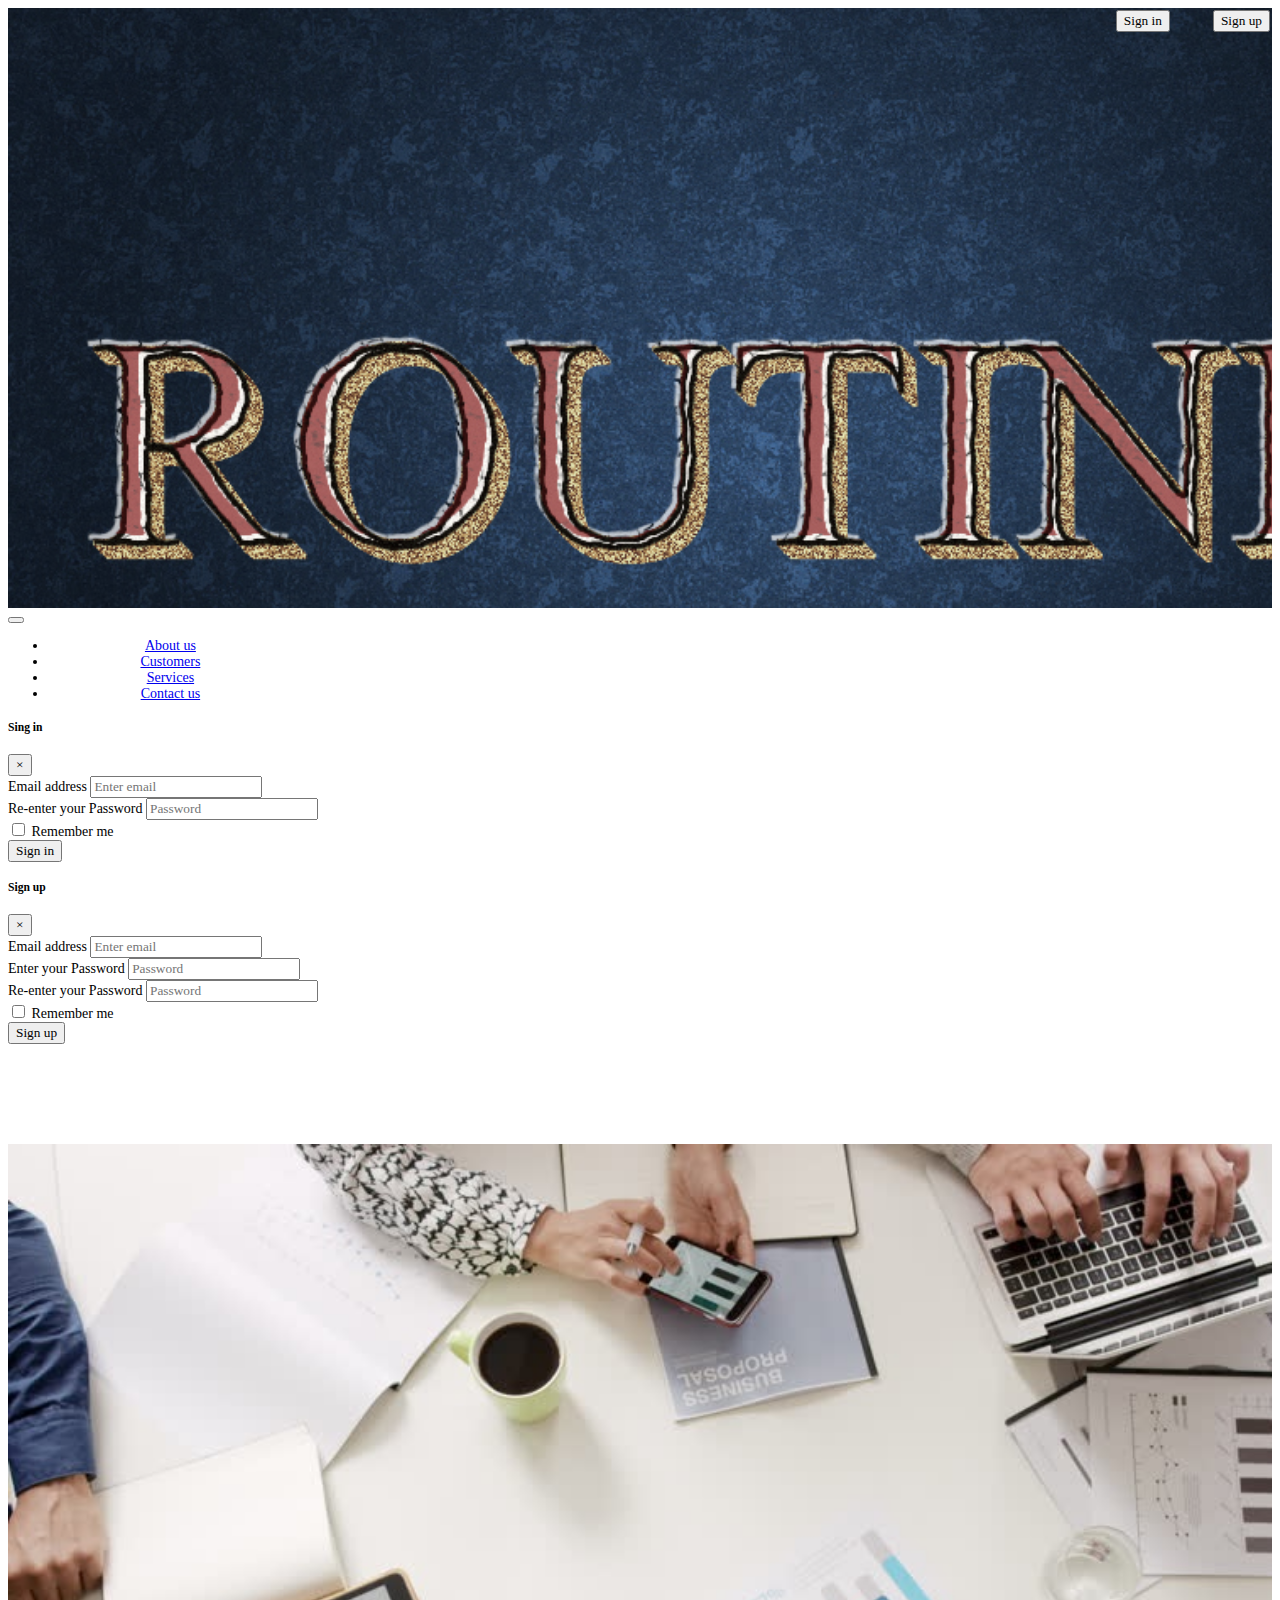
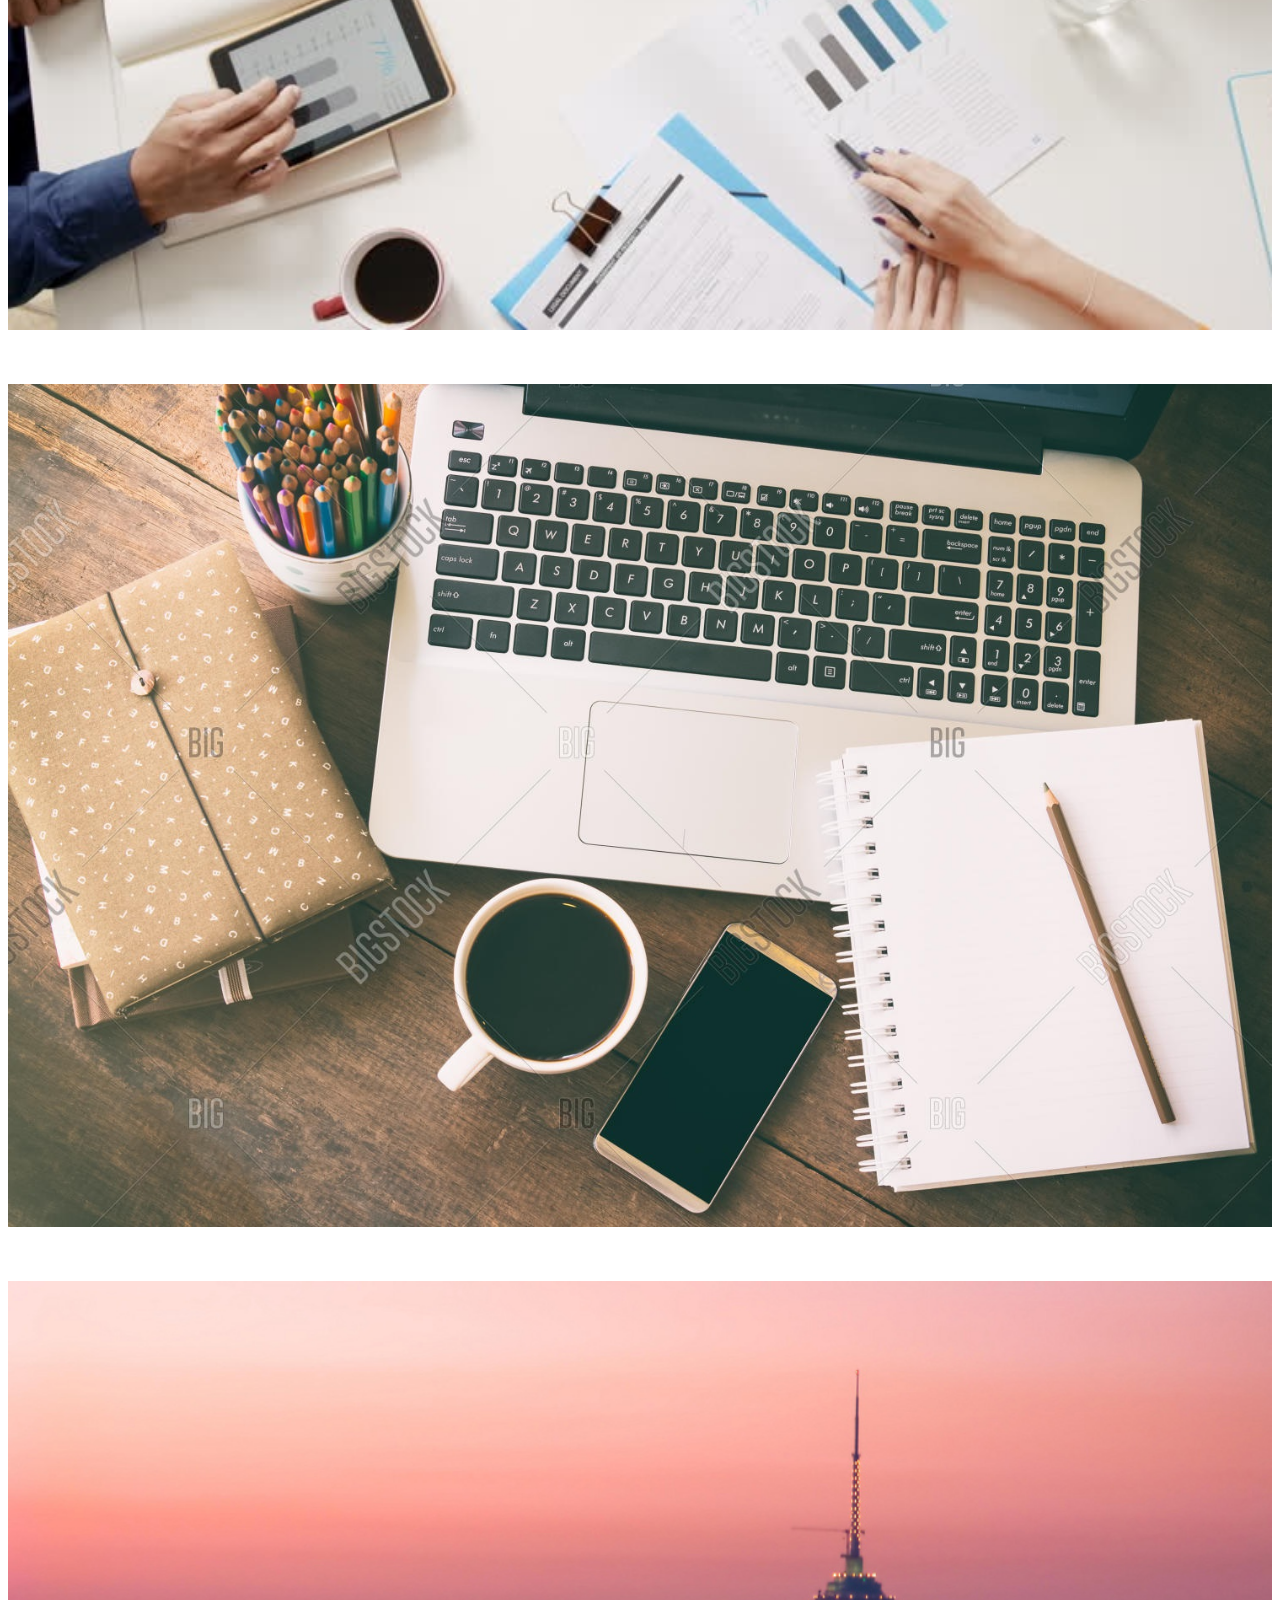
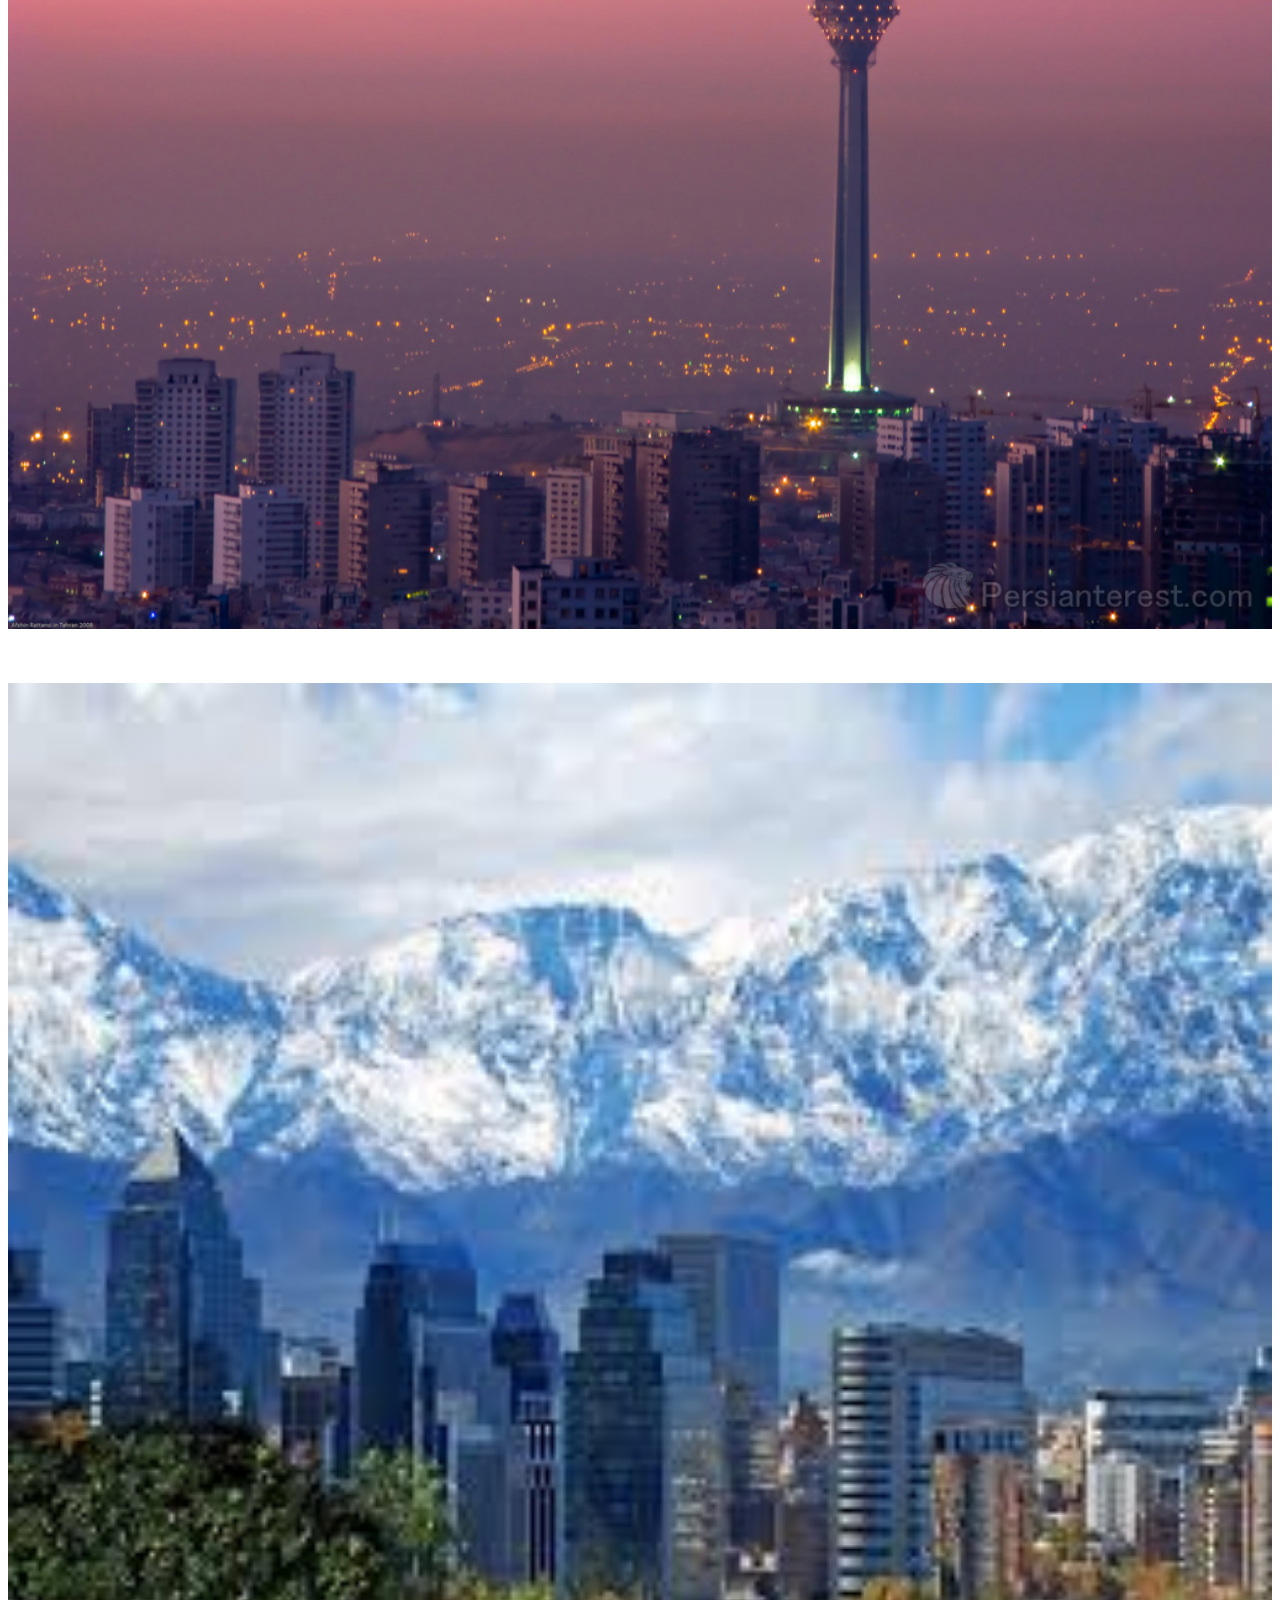
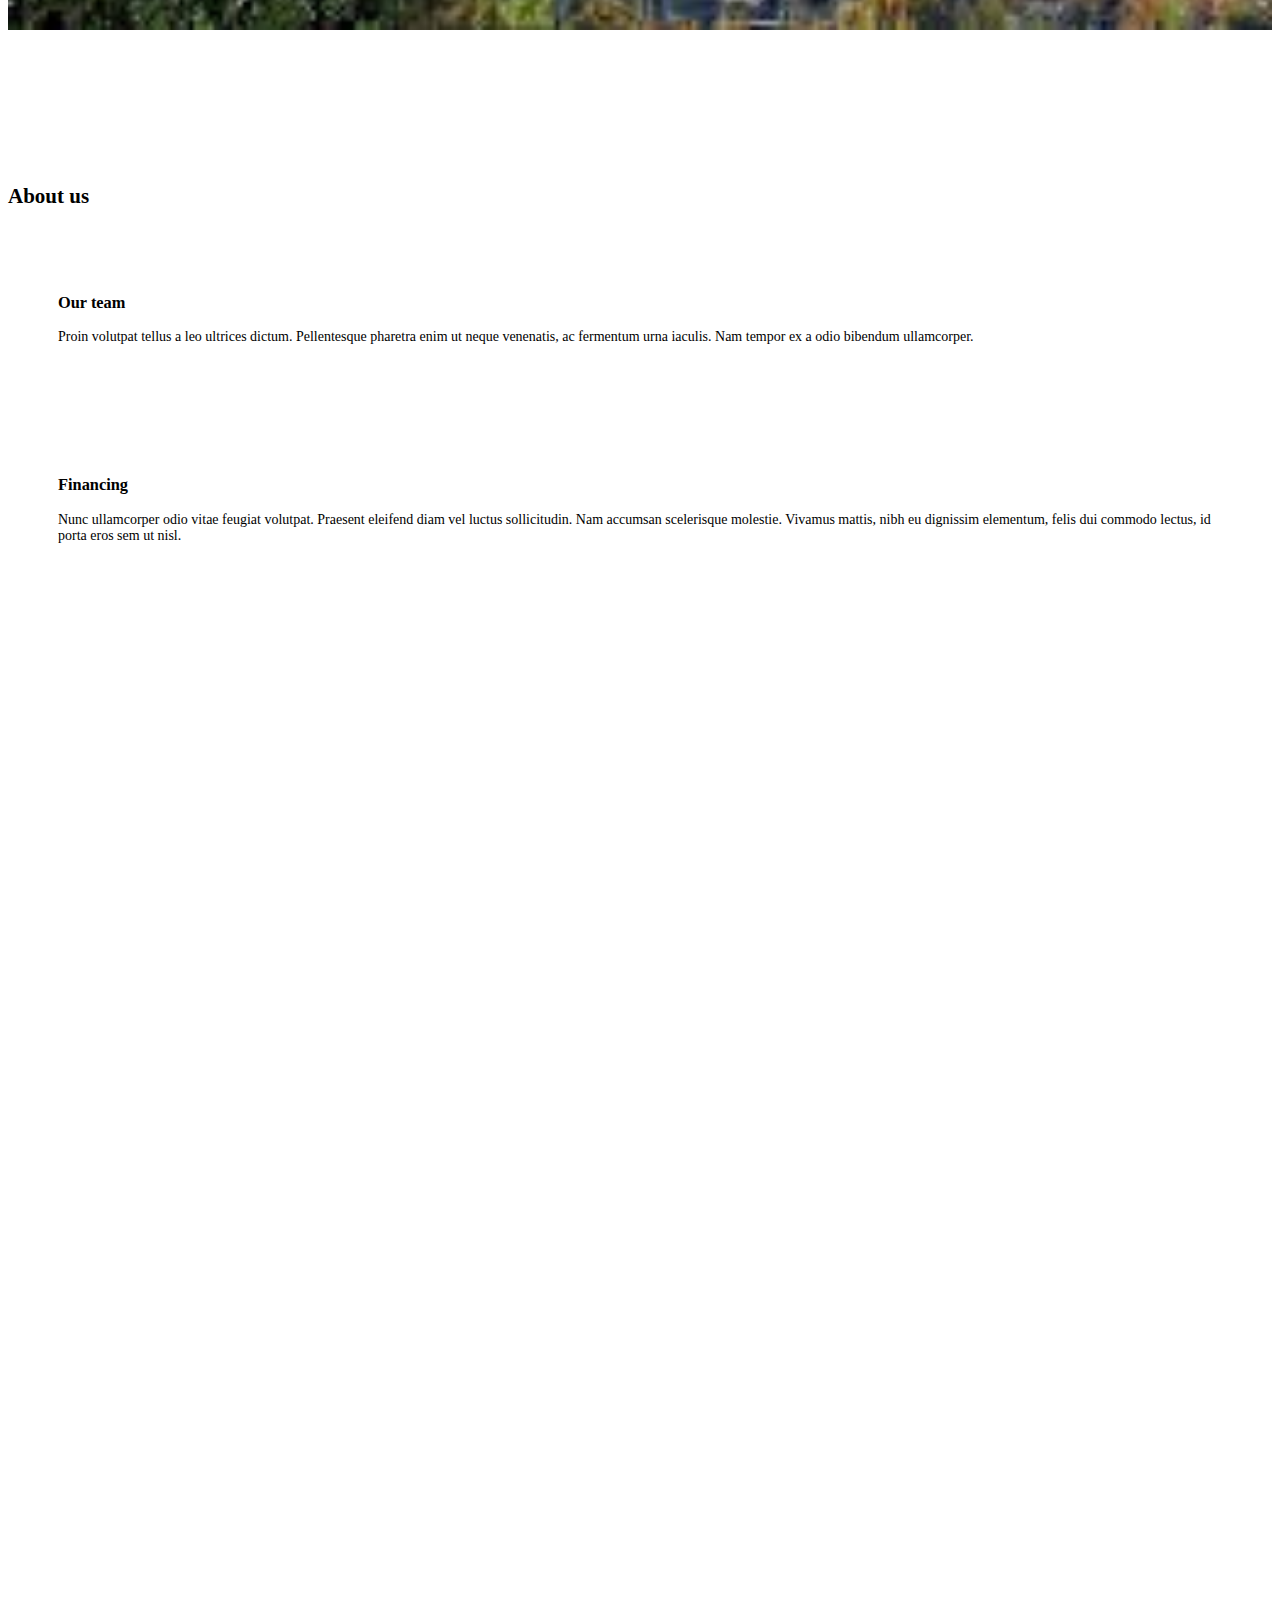
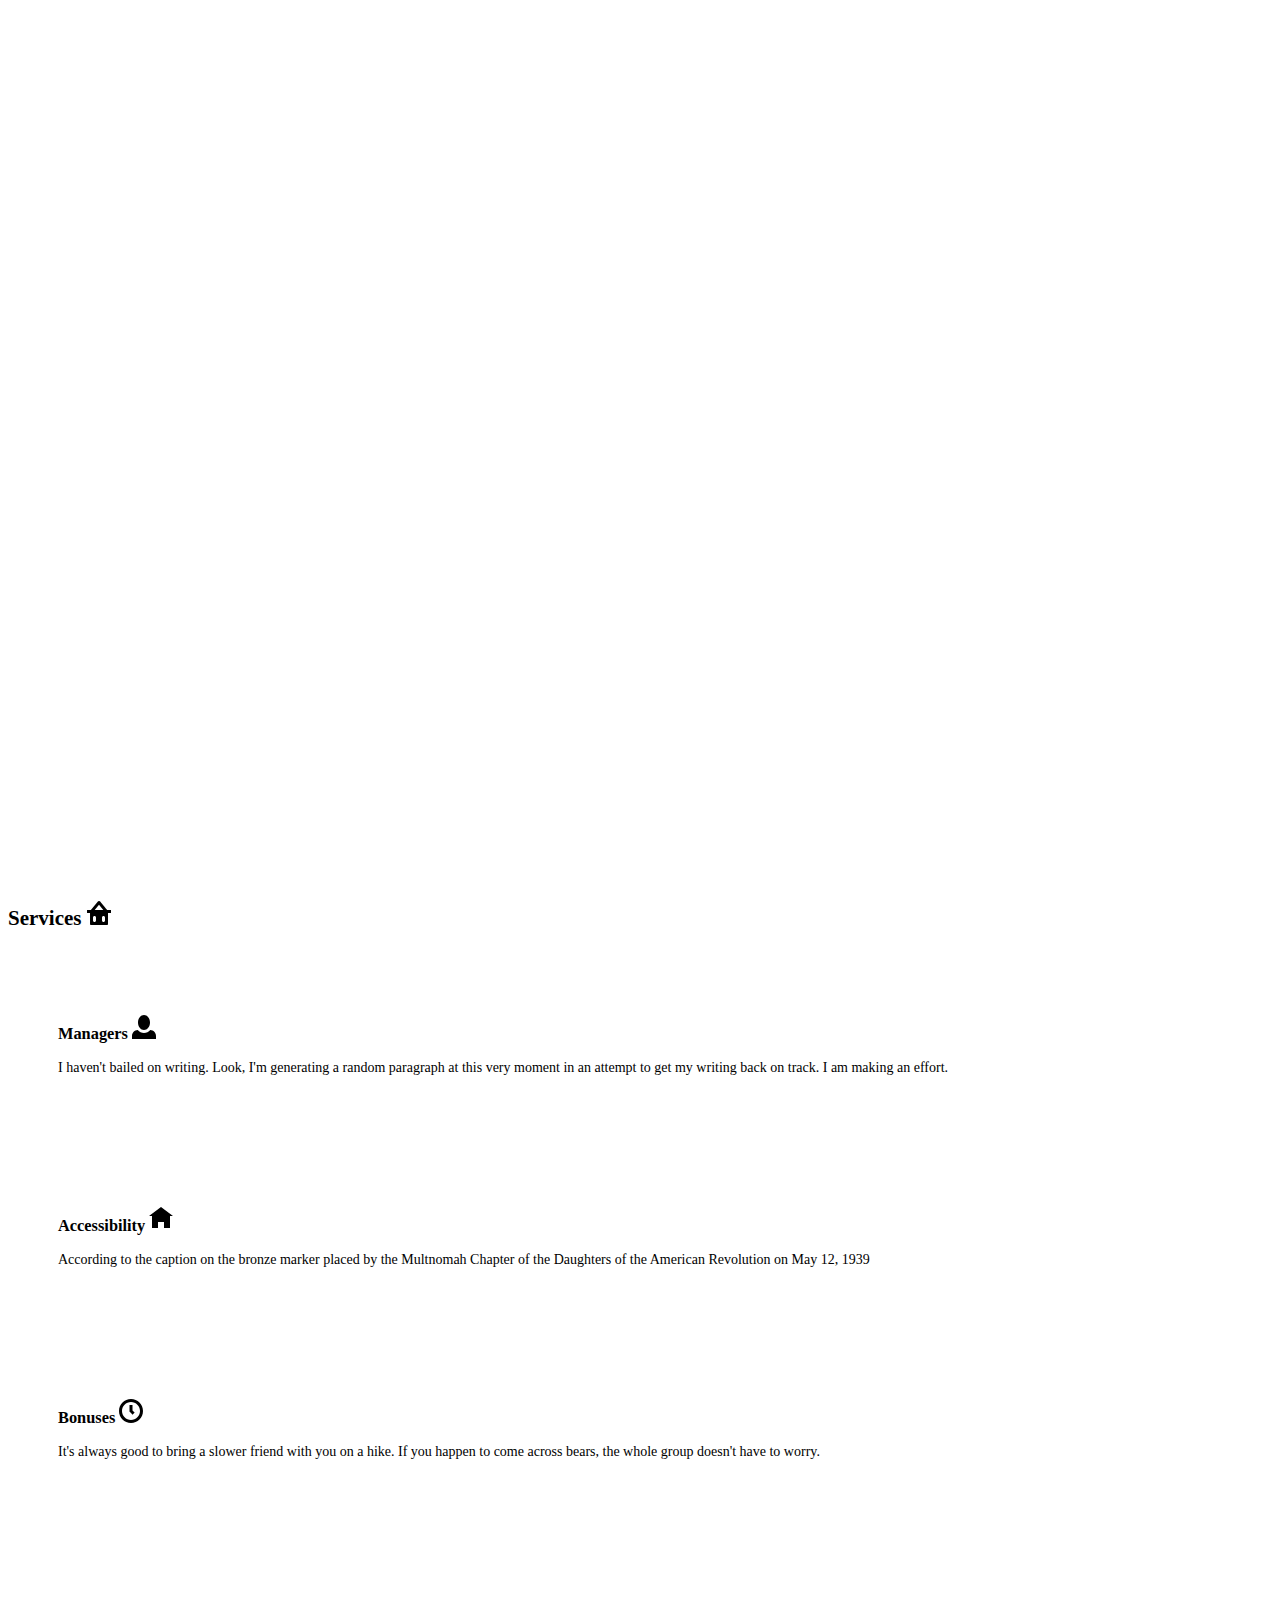
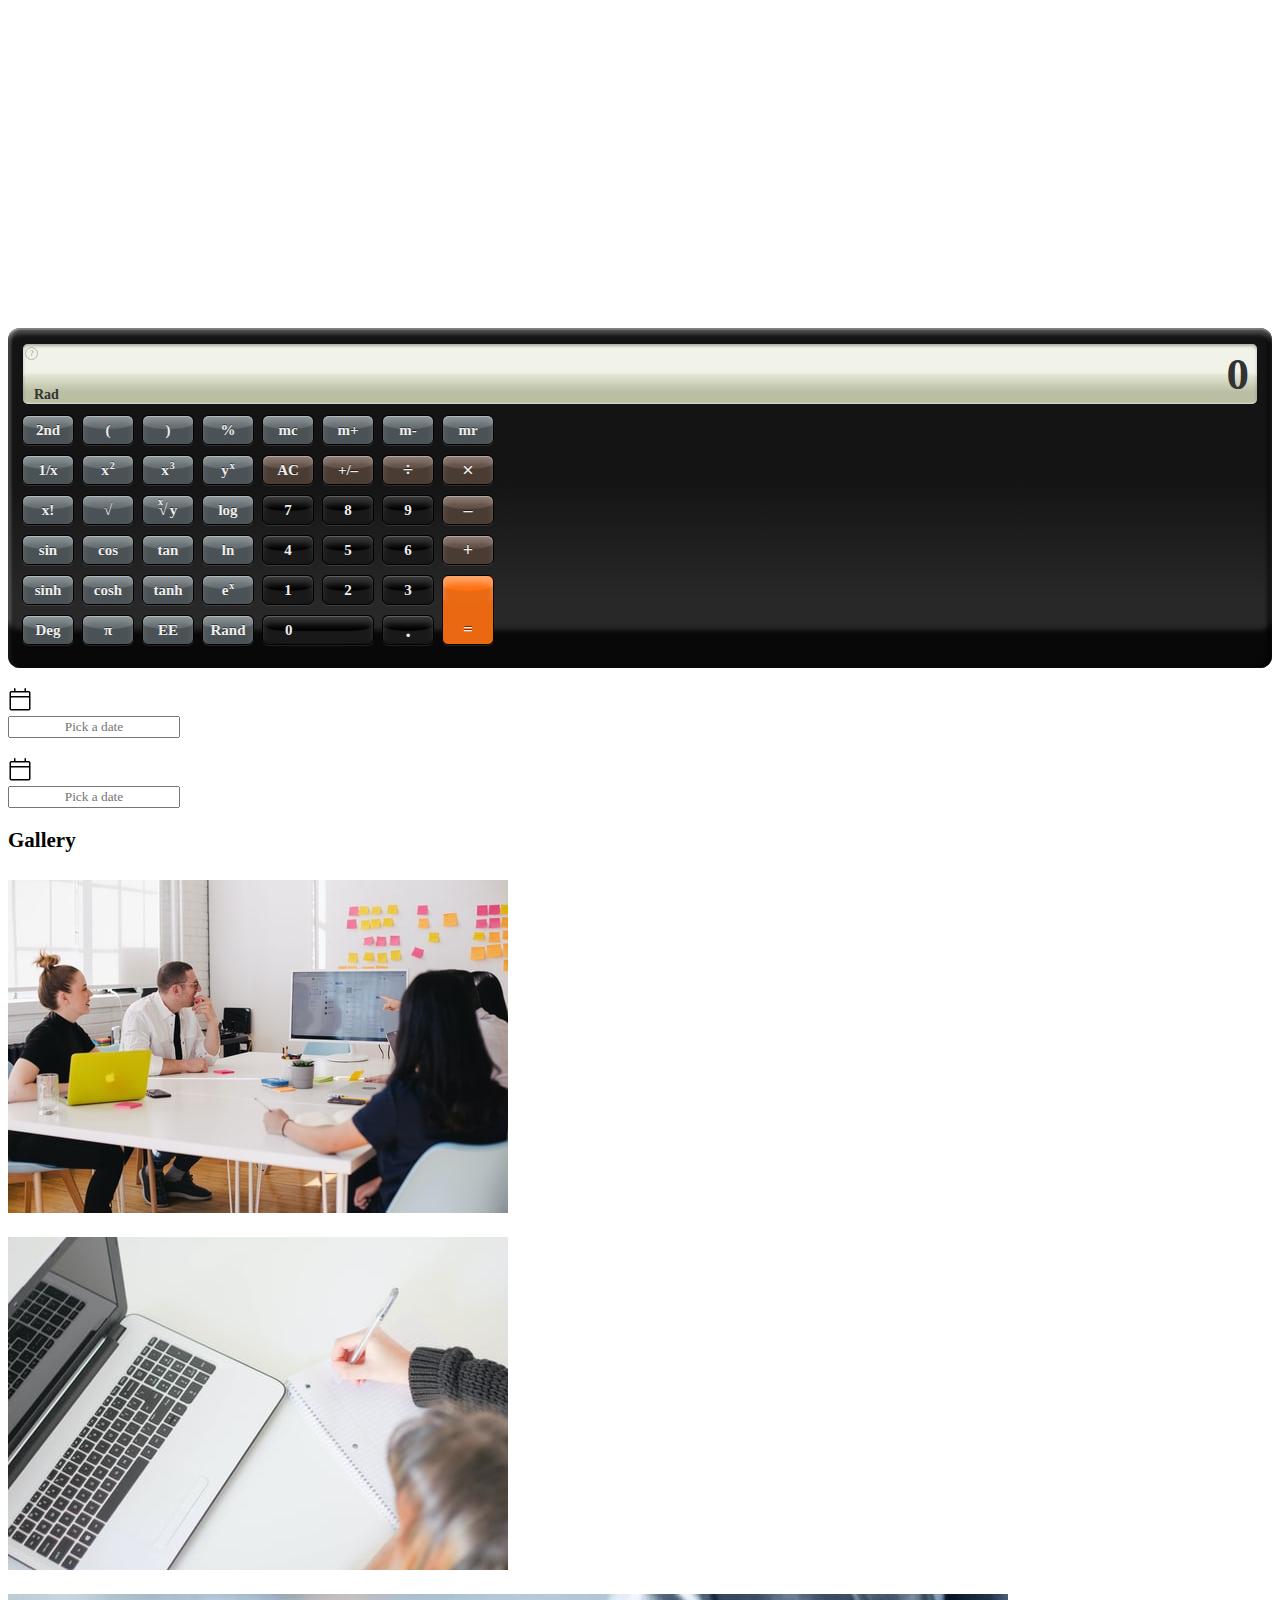
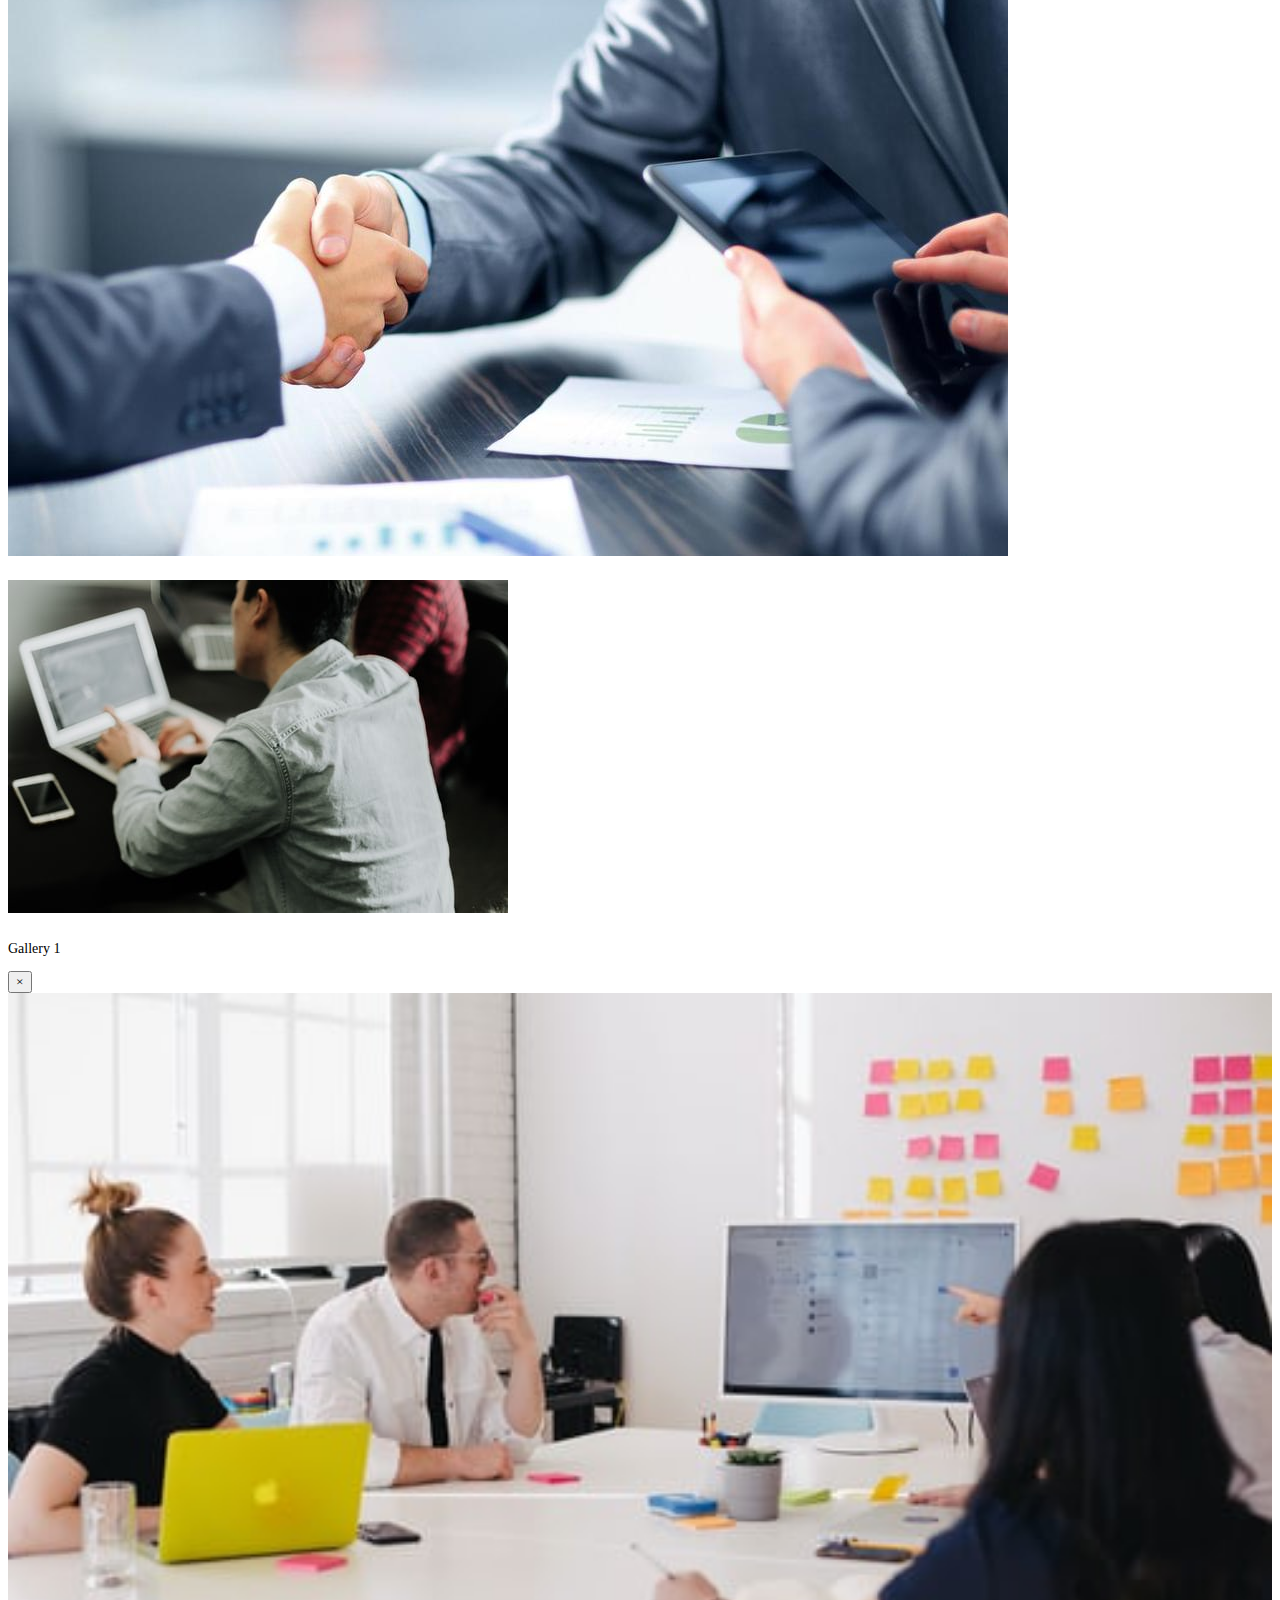
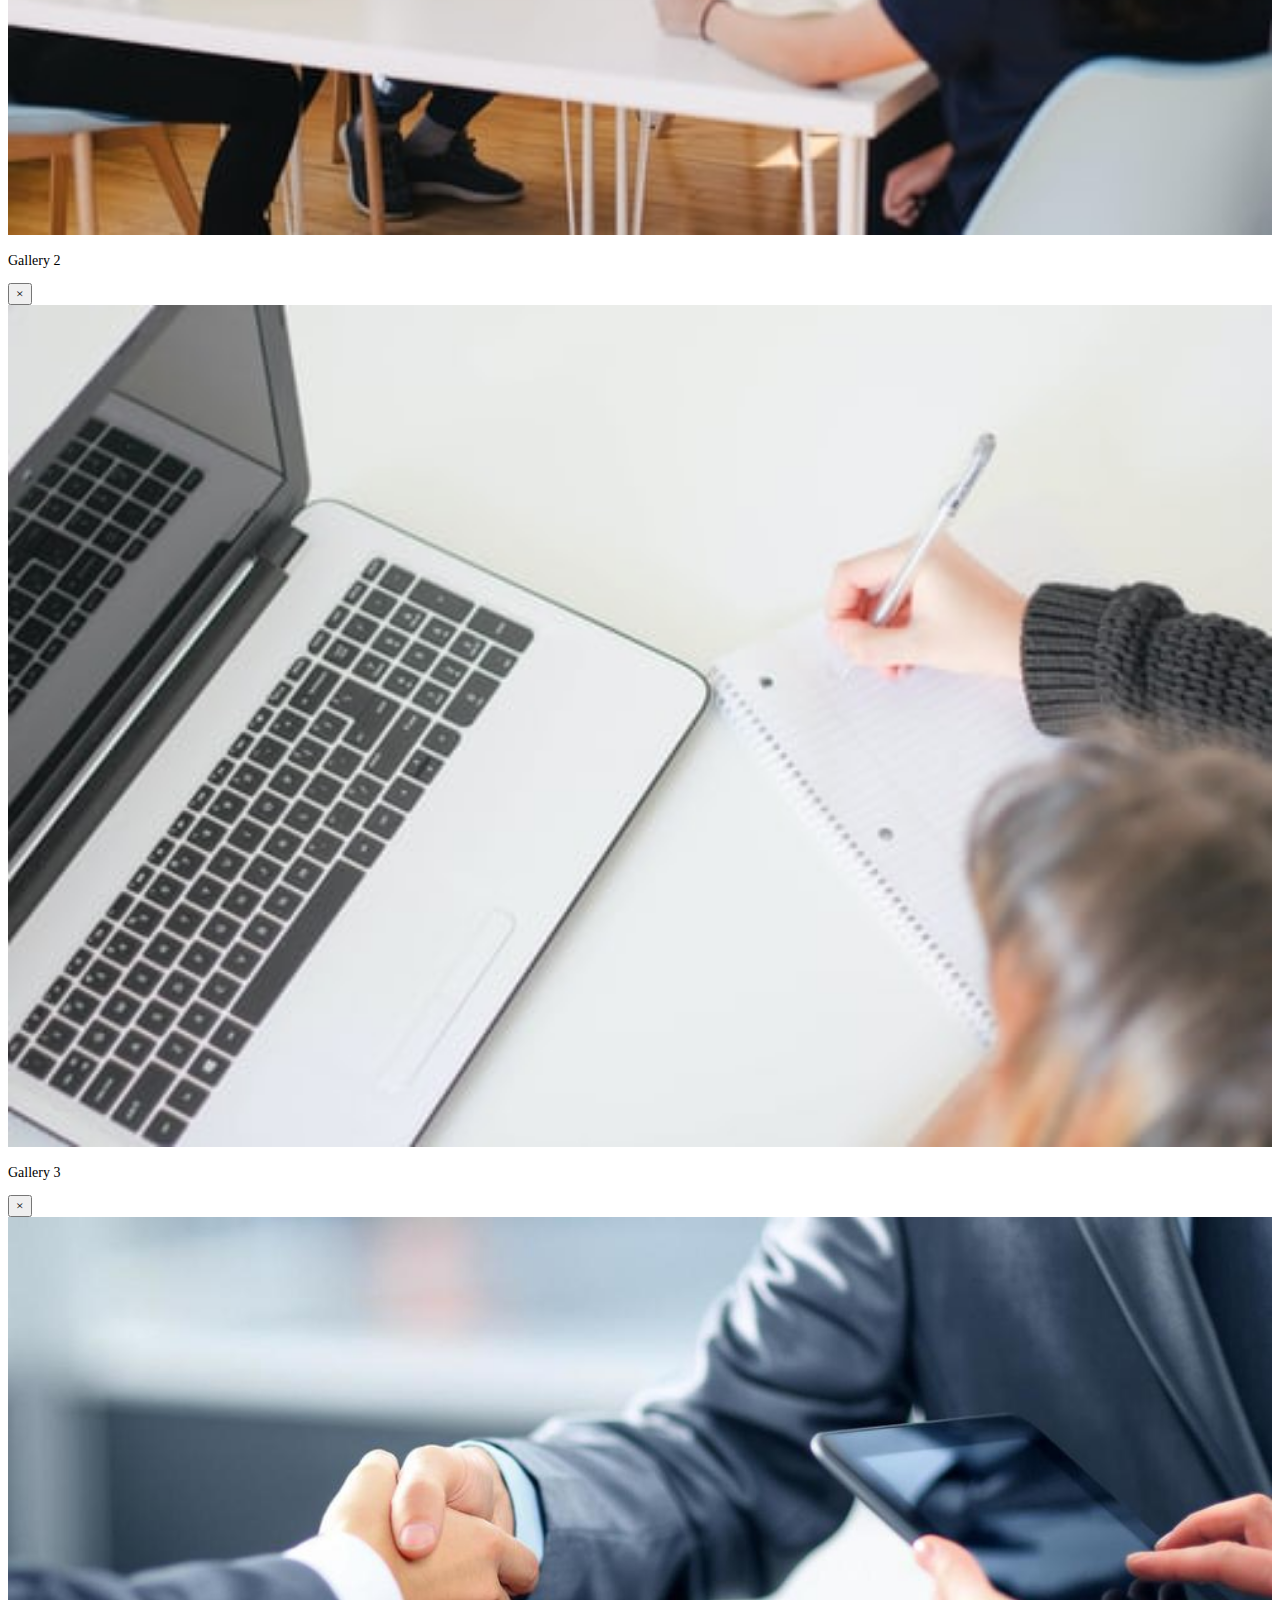
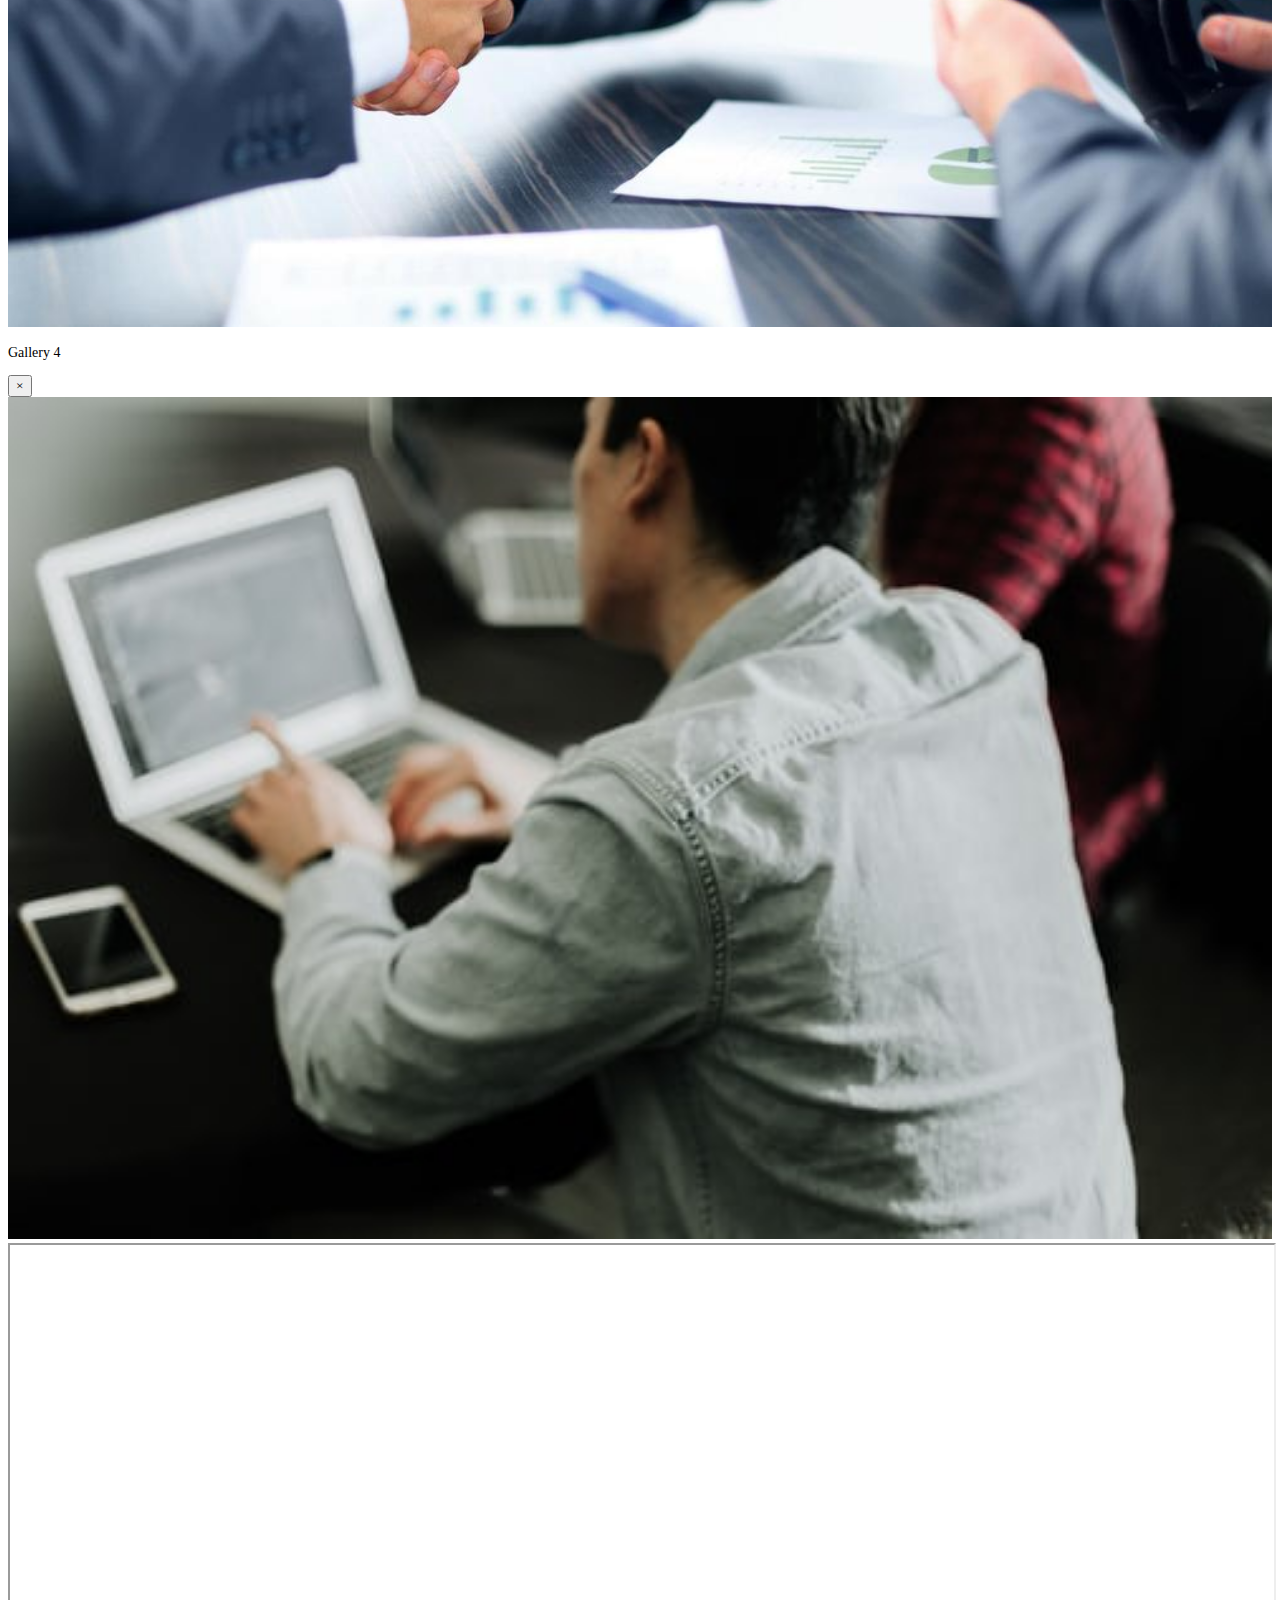
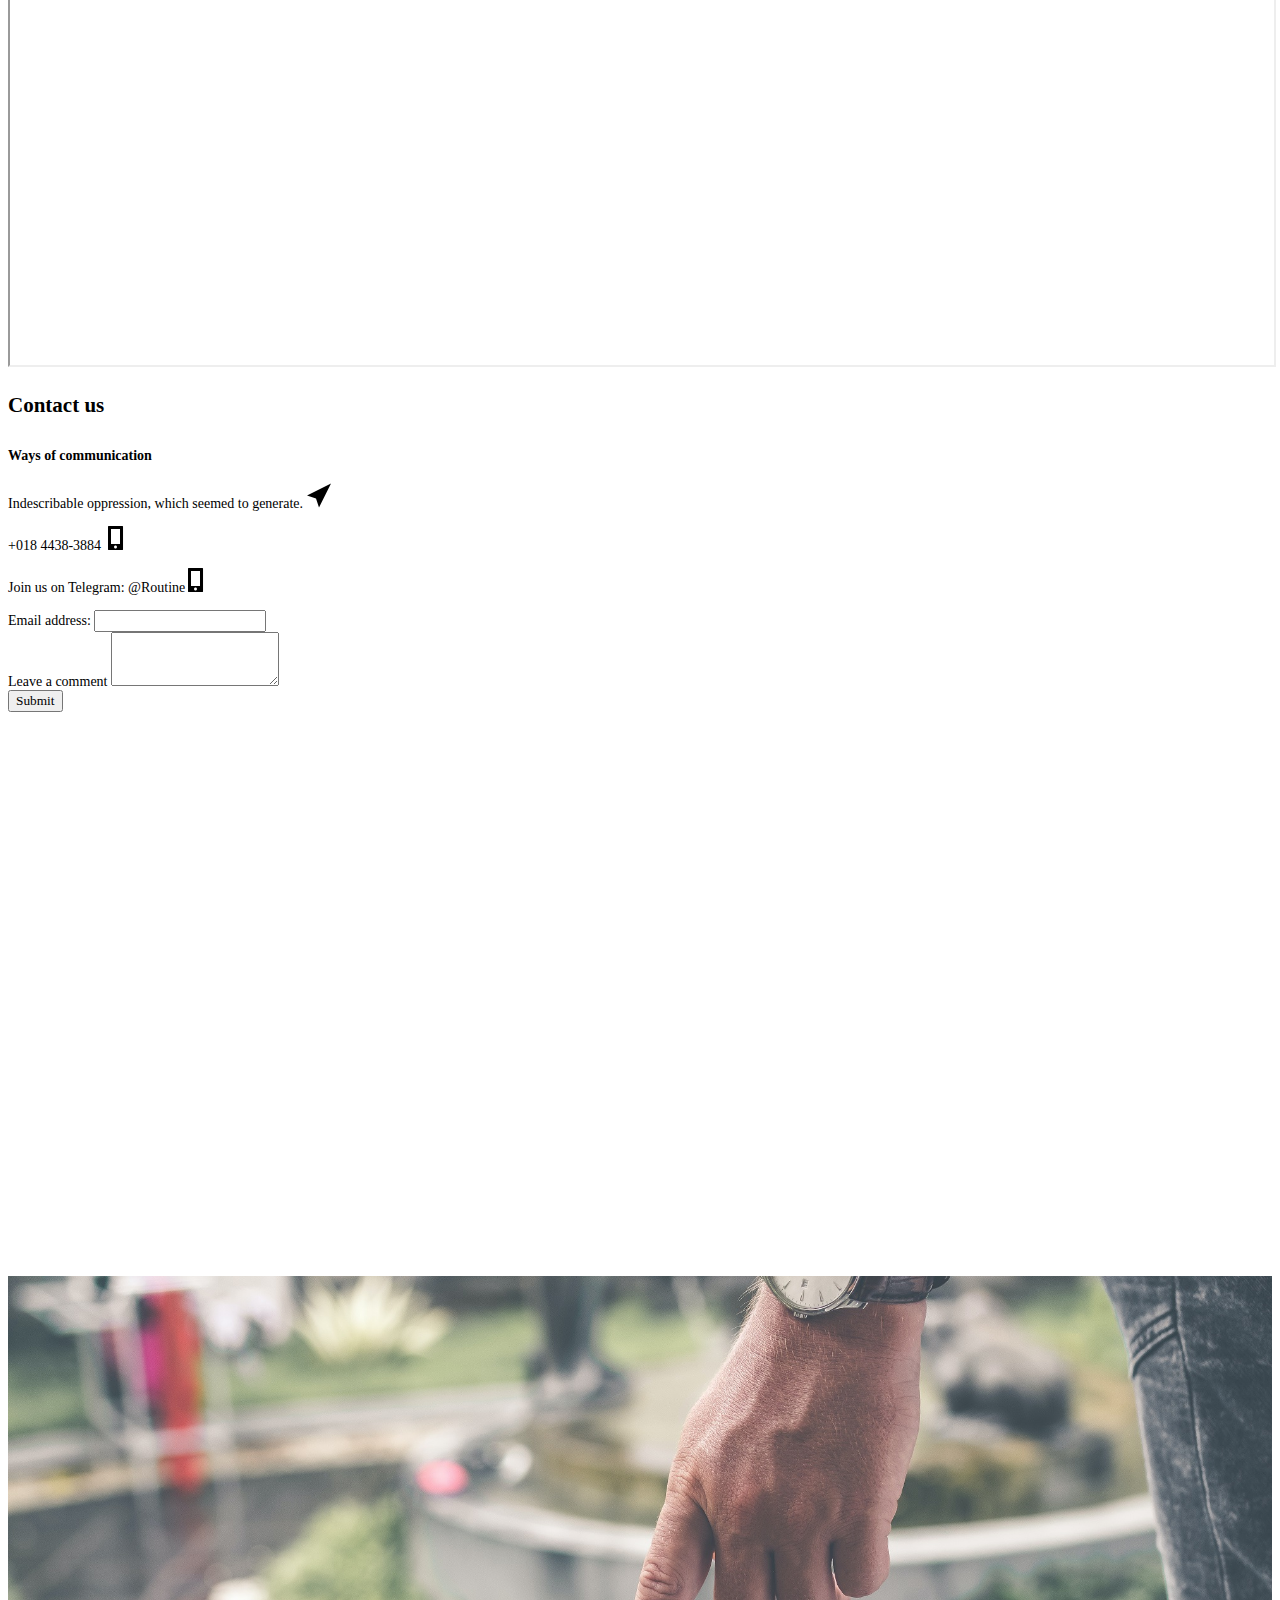
<file: index.html>
<!DOCTYPE html>
<html lang="en">
<head>
    <meta charset="UTF-8">
    <title>ROUTINE</title>
    <meta name="viewpoint" content="width=device-width, initial-scale=1.0">

    <!--    date picker-->

    <link rel="stylesheet" href="https://stackpath.bootstrapcdn.com/bootstrap/4.5.0/css/bootstrap.min.css"
          integrity="sha384-9aIt2nRpC12Uk9gS9baDl411NQApFmC26EwAOH8WgZl5MYYxFfc+NcPb1dKGj7Sk" crossorigin="anonymous">
<!--    <script src="https://code.jquery.com/jquery-3.5.1.slim.min.js"-->
<!--            integrity="sha384-DfXdz2htPH0lsSSs5nCTpuj/zy4C+OGpamoFVy38MVBnE+IbbVYUew+OrCXaRkfj"-->
<!--            crossorigin="anonymous"></script>-->
<!--    <script src="https://cdn.jsdelivr.net/npm/popper.js@1.16.0/dist/umd/popper.min.js"-->
<!--            integrity="sha384-Q6E9RHvbIyZFJoft+2mJbHaEWldlvI9IOYy5n3zV9zzTtmI3UksdQRVvoxMfooAo"-->
<!--            crossorigin="anonymous"></script>-->
<!--    <script src="https://stackpath.bootstrapcdn.com/bootstrap/4.5.0/js/bootstrap.min.js"-->
<!--            integrity="sha384-OgVRvuATP1z7JjHLkuOU7Xw704+h835Lr+6QL9UvYjZE3Ipu6Tp75j7Bh/kR0JKI"-->
<!--            crossorigin="anonymous"></script>-->
    <link rel="stylesheet" href="demo.css"/>
    <link rel="stylesheet" href="jquery.md.bootstrap.datetimepicker.style.css"/>


    <script src="https://code.jquery.com/jquery-3.5.1.min.js"
            integrity="sha256-9/aliU8dGd2tb6OSsuzixeV4y/faTqgFtohetphbbj0=" crossorigin="anonymous"></script>
    <script src="https://cdn.jsdelivr.net/npm/popper.js@1.16.0/dist/umd/popper.min.js"
            integrity="sha384-Q6E9RHvbIyZFJoft+2mJbHaEWldlvI9IOYy5n3zV9zzTtmI3UksdQRVvoxMfooAo"
            crossorigin="anonymous"></script>

    <link rel="stylesheet" href="https://stackpath.bootstrapcdn.com/bootstrap/4.5.0/css/bootstrap.min.css"
          integrity="sha384-9aIt2nRpC12Uk9gS9baDl411NQApFmC26EwAOH8WgZl5MYYxFfc+NcPb1dKGj7Sk" crossorigin="anonymous">
    <script src="https://stackpath.bootstrapcdn.com/bootstrap/4.5.0/js/bootstrap.min.js"
            integrity="sha384-OgVRvuATP1z7JjHLkuOU7Xw704+h835Lr+6QL9UvYjZE3Ipu6Tp75j7Bh/kR0JKI"
            crossorigin="anonymous"></script>


    <link href="cssMainPage.css" rel="stylesheet" type="text/css">
    <link href="fontFile.css" rel="stylesheet" type="text/css">
    <script type="text/javascript" src="jsMainPage.js"></script>

    <!--    calculator links-->
    <link rel="shortcut icon"
          href="[data-uri]"/>
    <link href="CalcSS3.css" rel="stylesheet" type="text/css"/>


    <!--    md = medium
           lg = large
           s = small
           xs = extra small-->

</head>


<body>
<div id="header">
    <!--    <form action="">-->
    <!--        <div id="email_form" class="form-group rounded">-->
    <!--            <label for="inputEmail1">Email address</label>-->
    <!--            <input type="email" class="form-control" id="inputEmail1" aria-describedby="emailHelp"-->
    <!--                   placeholder="Enter email">-->
    <!--            <small id="emailHelp" class="form-text text-muted">Will send you more info in a jiffy.</small>-->
    <!--            <button type="submit" class="btn btn-light">Submit</button>-->
    <!--        </div>-->
    <!--    </form>-->
    <!--    <img id="header_image" src="images/backg1.jpg" alt="logo" width="100%" height="auto">-->
</div>

<nav id="navigation_bar" class="navbar navbar-expand-md navbar-dark bg-dark fixed-top">

    <button class="navbar-toggler" data-toggle="collapse" data-target="#collapse_target">
        <span class="navbar-toggler-icon"></span>
    </button>

    <div class="collapse navbar-collapse" id="collapse_target">
        <ul class="navbar-nav">
            <li id="navbar_about_us_link" class="nav-item rounded">
                <a href="#about_us_section" class="nav-link in-page-link">About us</a>
            </li>
            <li id="navbar_customers_link" class="nav-item rounded">
                <a href="#customers_section" class="nav-link in-page-link">Customers</a>
            </li>
            <li id="navbar_services_link" class="nav-item rounded">
                <a href="#services_section" class="nav-link in-page-link">Services</a>
            </li>
            <li id="navbar_contact_us_link" class="nav-item rounded">
                <a href="#contact_us_section" class="nav-link in-page-link">Contact us</a>
            </li>
        </ul>
    </div>

    <button id="sign_up_button" type="button" class="btn btn-primary" data-toggle="modal" data-target="#sign_up_modal">
        Sign up
    </button>
    <button id="sign_in_button" type="button" class="btn btn-primary" data-toggle="modal" data-target="#sign_in_modal">
        Sign in
    </button>

</nav>

<!--    sign in modal begin-->
<div class="modal fade" id="sign_in_modal" tabindex="-1" role="dialog"
     aria-labelledby="exampleModalCenterTitle" aria-hidden="true">
    <div class="modal-dialog modal-dialog-centered" role="document">
        <div class="modal-content">
            <div class="modal-header">
                <h5 class="modal-title" id="sign_in_modal_title">Sing in</h5>
                <button type="button" class="close" data-dismiss="modal" aria-label="Close">
                    <span aria-hidden="true">&times;</span>
                </button>
            </div>
            <div class="modal-body">
                <form>
                    <div class="form-group">
                        <label for="sign_in_email">Email address</label>
                        <input type="email" class="form-control" id="sign_in_email" aria-describedby="emailHelp"
                               placeholder="Enter email">
                    </div>

                    <div class="form-group">
                        <label for="user_password">Re-enter your Password</label>
                        <input type="password" class="form-control" id="user_password" placeholder="Password">
                    </div>
                    <div class="form-check">
                        <input type="checkbox" class="form-check-input" id="remember_me_checkbox_signin">
                        <label class="form-check-label" for="remember_me_checkbox_signin">Remember me</label>
                    </div>
                    <button type="submit" class="btn btn-primary">Sign in</button>
                </form>
            </div>

        </div>
    </div>
</div>

<!--    sign up modal begin-->
<div class="modal fade" id="sign_up_modal" tabindex="-1" role="dialog"
     aria-labelledby="exampleModalCenterTitle" aria-hidden="true">
    <div class="modal-dialog modal-dialog-centered" role="document">
        <div class="modal-content">
            <div class="modal-header">
                <h5 class="modal-title" id="sign_up_modal_title">Sign up</h5>
                <button type="button" class="close" data-dismiss="modal" aria-label="Close">
                    <span aria-hidden="true">&times;</span>
                </button>
            </div>
            <div class="modal-body">
                <form>
                    <div class="form-group">
                        <label for="sign_up_email">Email address</label>
                        <input type="email" class="form-control" id="sign_up_email" aria-describedby="emailHelp"
                               placeholder="Enter email">
                    </div>
                    <div class="form-group">
                        <label for="password_enter1">Enter your Password</label>
                        <input type="password" class="form-control" id="password_enter1" placeholder="Password">
                    </div>
                    <div class="form-group">
                        <label for="password_enter2">Re-enter your Password</label>
                        <input type="password" class="form-control" id="password_enter2" placeholder="Password">
                    </div>
                    <div class="form-check">
                        <input type="checkbox" class="form-check-input" id="remember_me_checkbox_signup">
                        <label class="form-check-label" for="remember_me_checkbox_signup">Remember me</label>
                    </div>
                    <button type="submit" class="btn btn-primary">Sign up</button>
                </form>
            </div>

        </div>
    </div>
</div>


<div class="introduction container">

    <div class="row">
        <div class="col-sm-6 col-md-3">
            <img src="images/image1.jpg" class="rounded" alt="image">

        </div>
        <div class="col-sm-6 col-md-3">
            <img src="images/image2.jpg" class="rounded" alt="image">

        </div>
        <div class="col-sm-6 col-md-3">
            <img src="images/image3.jpg" class="rounded" alt="image">

        </div>
        <div class="col-sm-6 col-md-3">
            <img src="images/image4.jpg" class="rounded" alt="image">

        </div>
    </div>
</div>
<div class="container">
    <div id="about_us_section" class="jumbotron about-us-section">
        <h2>About us</h2>
    </div>
    <div class="main_text_div row about-us-section justify-content-around">

        <div class="col-sm-6 col-md-4 main-text">
            <h3>Our team</h3>
            <p>Proin volutpat tellus a leo ultrices dictum. Pellentesque pharetra enim ut neque venenatis, ac fermentum
                urna
                iaculis. Nam tempor ex a odio bibendum ullamcorper.</p>
        </div>

        <div class="col-sm-6 col-md-4 main-text">
            <h3>Financing</h3>
            <p>Nunc ullamcorper odio vitae feugiat volutpat. Praesent eleifend diam vel luctus sollicitudin. Nam
                accumsan
                scelerisque molestie. Vivamus mattis, nibh eu dignissim elementum, felis dui commodo lectus, id porta
                eros
                sem ut nisl.</p>
        </div>
    </div>
</div>

<div id="fixed_image1"></div>

<div class="container">
    <div id="customers_section" class="jumbotron customers-section">
        <h2>Customers</h2>
    </div>
    <div class="main_text_div row customers-section">

        <div class="col-sm-6 col-md-3 main-text">
            <h3>Expectations</h3>
            <p>She had come to the conclusion that you could tell a lot about a person by their ears. She would size up
                the
                ears of the person she was talking to.</p>
        </div>
        <div class="col-sm-6 col-md-3 main-text">
            <h3>Access</h3>
            <p>The first was how to get out of his current situation of being naked in a tree with snow falling all
                around
                and no way for him to get down.</p>
        </div>
        <div class="col-sm-6 col-md-3 main-text">
            <h3>Feedback</h3>
            <p>She wanted rainbow hair. That's what she told the hairdresser. It should be deep rainbow colors, too. She
                wasn't interested in pastel rainbow hair.</p>
        </div>
        <div class="col-sm-6 col-md-3 main-text">
            <h3>Usefulness</h3>
            <p>Dave wasn't exactly sure how he had ended up in this predicament. He ran through all the events that had
                lead
                to this current situation and it still didn't make sense. </p>
        </div>
    </div>
</div>

<div id="fixed_image2"></div>

<div class="container">
    <div id="services_section" class="jumbotron services-section">
        <h2>Services <span><img src="images/basket.svg" alt="basket svg" width="24" height="24"></span></h2>
    </div>
    <div class="main_text_div row services-section justify-content-center">

        <div class="col-sm-6 col-md-4 main-text">
            <h3>Managers <span><img src="images/person.svg" alt="person svg" width="24" height="24"></span></h3>
            <p>I haven't bailed on writing. Look, I'm generating a random paragraph at this very moment in an attempt to
                get
                my writing back on track. I am making an effort.</p>
        </div>
        <div class="col-sm-6 col-md-4 main-text">
            <h3>Accessibility <span><img src="images/home.svg" alt="home svg" width="24" height="24"></span></h3>
            <p>According to the caption on the bronze marker placed by the Multnomah Chapter of the Daughters of the
                American Revolution on May 12, 1939</p>
        </div>
        <div class="col-sm-6 col-md-4 main-text">
            <h3>Bonuses <span><img src="images/clock.svg" alt="clock svg" width="24" height="24"></span></h3>
            <p>It's always good to bring a slower friend with you on a hike. If you happen to come across bears, the
                whole
                group doesn't have to worry.</p>
        </div>
    </div>

    <div id="prices" class="jumbotron prices">
        <h2>Prices</h2></div>
    <div>
        <div class="row prices justify-content-center">
            <div class="col-sm-6 col-md-6 col-lg-4">
                <h5>Alpha service</h5>
                <table class="table">
                    <thead>
                    <tr>
                        <th scope="col">Items</th>
                        <th scope="col">Price</th>
                        <th scope="col">Taxes</th>
                    </tr>
                    </thead>
                    <tbody>
                    <tr>
                        <th scope="row">Alpha1</th>
                        <td>9.99$</td>
                        <td>None</td>
                    </tr>
                    <tr>
                        <th scope="row">Alpha2</th>
                        <td>29.99$</td>
                        <td>None</td>
                    </tr>
                    </tbody>
                </table>
            </div>
            <div class="col-sm-6 col-md-6 col-lg-4">
                <h5>Beta service</h5>
                <table class="table">
                    <thead>
                    <tr>
                        <th scope="col">Items</th>
                        <th scope="col">Price</th>
                        <th scope="col">Taxes</th>
                    </tr>
                    </thead>
                    <tbody>
                    <tr>
                        <th scope="row">Beta1</th>
                        <td>99.99$</td>
                        <td>4.99$</td>
                    </tr>
                    <tr>
                        <th scope="row">Beta2</th>
                        <td>299.99$</td>
                        <td>19.99$</td>
                    </tr>
                    <tr>
                        <th scope="row">Beta3</th>
                        <td>499.99$</td>
                        <td>39.99$</td>
                    </tr>
                    </tbody>
                </table>
            </div>
            <div class="col-sm-6 col-md-6 col-lg-4">
                <h5>Gamma service</h5>
                <table class="table">
                    <thead>
                    <tr>
                        <th scope="col">Items</th>
                        <th scope="col">Price</th>
                        <th scope="col">Taxes</th>
                    </tr>
                    </thead>
                    <tbody>
                    <tr>
                        <th scope="row">Gamma1</th>
                        <td>1999.99$</td>
                        <td>199.99$</td>
                    </tr>
                    <tr>
                        <th scope="row">Gamma2</th>
                        <td>4999.99$</td>
                        <td>399.99$</td>
                    </tr>
                    </tbody>
                </table>
            </div>
        </div>
    </div>

    <!--    calculator begin -->
    <div class="row">
        <div class="col-md-8">
            <div class="calc-main">
                <div class="calc-display">
                    <span>0</span>
                    <div class="calc-rad">Rad</div>
                    <div class="calc-hold"></div>
                    <div class="calc-buttons">
                        <div class="calc-info">?</div>
                        <div class="calc-smaller">&gt;</div>
                        <div class="calc-ln">.</div>
                    </div>
                </div>
                <div class="calc-left">
                    <div>
                        <div>2nd</div>
                    </div>
                    <div>
                        <div>(</div>
                    </div>
                    <div>
                        <div>)</div>
                    </div>
                    <div>
                        <div>%</div>
                    </div>
                    <div>
                        <div>1/x</div>
                    </div>
                    <div>
                        <div>x<sup>2</sup></div>
                    </div>
                    <div>
                        <div>x<sup>3</sup></div>
                    </div>
                    <div>
                        <div>y<sup>x</sup></div>
                    </div>
                    <div>
                        <div>x!</div>
                    </div>
                    <div>
                        <div>&radic;</div>
                    </div>
                    <div>
                        <div class="calc-radxy">
                            <sup>x</sup><em>&radic;</em><span>y</span>
                        </div>
                    </div>
                    <div>
                        <div>log</div>
                    </div>
                    <div>
                        <div>sin</div>
                    </div>
                    <div>
                        <div>cos</div>
                    </div>
                    <div>
                        <div>tan</div>
                    </div>
                    <div>
                        <div>ln</div>
                    </div>
                    <div>
                        <div>sinh</div>
                    </div>
                    <div>
                        <div>cosh</div>
                    </div>
                    <div>
                        <div>tanh</div>
                    </div>
                    <div>
                        <div>e<sup>x</sup></div>
                    </div>
                    <div>
                        <div>Deg</div>
                    </div>
                    <div>
                        <div>&pi;</div>
                    </div>
                    <div>
                        <div>EE</div>
                    </div>
                    <div>
                        <div>Rand</div>
                    </div>
                </div>
                <div class="calc-right">
                    <div>
                        <div>mc</div>
                    </div>
                    <div>
                        <div>m+</div>
                    </div>
                    <div>
                        <div>m-</div>
                    </div>
                    <div>
                        <div>mr</div>
                    </div>
                    <div class="calc-brown">
                        <div>AC</div>
                    </div>
                    <div class="calc-brown">
                        <div>+/&#8211;</div>
                    </div>
                    <div class="calc-brown calc-f19">
                        <div>&divide;</div>
                    </div>
                    <div class="calc-brown calc-f21">
                        <div>&times;</div>
                    </div>
                    <div class="calc-black">
                        <div>7</div>
                    </div>
                    <div class="calc-black">
                        <div>8</div>
                    </div>
                    <div class="calc-black">
                        <div>9</div>
                    </div>
                    <div class="calc-brown calc-f18">
                        <div>&#8211;</div>
                    </div>
                    <div class="calc-black">
                        <div>4</div>
                    </div>
                    <div class="calc-black">
                        <div>5</div>
                    </div>
                    <div class="calc-black">
                        <div>6</div>
                    </div>
                    <div class="calc-brown calc-f18">
                        <div>+</div>
                    </div>
                    <div class="calc-black">
                        <div>1</div>
                    </div>
                    <div class="calc-black">
                        <div>2</div>
                    </div>
                    <div class="calc-black">
                        <div>3</div>
                    </div>
<!--                    <div class="calc-blank"><textarea></textarea></div>-->
                    <div class="calc-orange calc-eq calc-f17" >
                        <div>
                            <div class="calc-down">=</div>
                        </div>
                    </div>
                    <div class="calc-black calc-zero">
                        <div>
                            <span>0</span>
                        </div>
                    </div>
                    <div class="calc-black calc-f21">
                        <div>.</div>
                    </div>
                </div>
            </div>
        </div>
        <!--    calculator end -->
        <div id="date_picker_section" class="col-md-4">
            <div class="input-group">
                <div class="input-group-prepend">
                    <span class="input-group-text cursor-pointer" id="date_picker1"><span><img src="images/calendar.svg"
                                                                                               alt=""></span></span>
                </div>
                <input type="text" id="showDate1" class="form-control" placeholder="Pick a date"
                       style="direction: rtl; text-align: center">
            </div>
            <div class="input-group">
                <div class="input-group-prepend">
                    <span class="input-group-text cursor-pointer" id="date_picker2"><span><img src="images/calendar.svg"
                                                                                               alt=""></span></span>
                </div>
                <input type="text" id="showDate2" class="form-control" placeholder="Pick a date"
                       style="direction: rtl; text-align: center">
            </div>
        </div>
    </div>
    <script type="text/javascript" src="CalcSS3.js"></script>

    <script src="jquery.md.bootstrap.datetimepicker.js" type="text/javascript"></script>
    <script type="text/javascript">
        $(document).ready(function () {
            $("#date_picker1").MdPersianDateTimePicker({
                targetDateSelector: "#inputDate1",
                targetTextSelector: "#showDate1",
                textFormat: " dddd dd MMMM yyyy ",
                isGregorian: false,
                modalMode: false
            });
        });
    </script>
    <script type="text/javascript">
        $(document).ready(function () {
            $("#date_picker2").MdPersianDateTimePicker({
                targetDateSelector: "#inputDate2",
                targetTextSelector: "#showDate2",
                textFormat: " dddd dd MMMM yyyy ",
                isGregorian: false,
                modalMode: false
            });
        });
    </script>


    <div class="jumbotron">
        <h2>Gallery</h2>
    </div>
    <div id="gallery" class="row">
        <div class="col-sm-3">
            <a href="" data-toggle="modal" data-target="#gallery_modal_image1"><img class="img-fluid rounded"
                                                                                    src="images/b1.jpg"
                                                                                    alt="business image"></a>
        </div>
        <div class="col-sm-3">
            <a href="" data-toggle="modal" data-target="#gallery_modal_image2"><img class="img-fluid rounded"
                                                                                    src="images/b2.jpg"
                                                                                    alt="business image"></a>
        </div>
        <div class="col-sm-3">
            <a href="" data-toggle="modal" data-target="#gallery_modal_image3"><img class="img-fluid rounded"
                                                                                    src="images/b3.jpg"
                                                                                    alt="business image"></a>
        </div>
        <div class="col-sm-3">
            <a href="" data-toggle="modal" data-target="#gallery_modal_image4"><img class="img-fluid rounded"
                                                                                    src="images/b4.jpg"
                                                                                    alt="business image"></a>
        </div>
    </div>

    <div class="modal fade" id="gallery_modal_image1" tabindex="-1" role="dialog" aria-labelledby="ModalLabel"
         aria-hidden="true">
        <div class="modal-dialog modal-lg" role="document">
            <div class="modal-content">
                <div class="modal-header">
                    <p>Gallery 1</p>
                    <button type="button" class="close" data-dismiss="modal" aria-label="Close">
                        <span aria-hidden="true">&times;</span>
                    </button>
                </div>
                <div class="modal-body">
                    <img src="images/b1.jpg" alt="image" width="100%" height="auto">
                </div>
            </div>
        </div>
    </div>

    <div class="modal fade" id="gallery_modal_image2" tabindex="-1" role="dialog" aria-labelledby="ModalLabel"
         aria-hidden="true">
        <div class="modal-dialog modal-lg" role="document">
            <div class="modal-content">
                <div class="modal-header">
                    <p>Gallery 2</p>
                    <button type="button" class="close" data-dismiss="modal" aria-label="Close">
                        <span aria-hidden="true">&times;</span>
                    </button>
                </div>
                <div class="modal-body">
                    <img src="images/b2.jpg" alt="image" width="100%" height="auto">
                </div>
            </div>
        </div>
    </div>
    <div class="modal fade" id="gallery_modal_image3" tabindex="-1" role="dialog" aria-labelledby="ModalLabel"
         aria-hidden="true">
        <div class="modal-dialog modal-lg" role="document">
            <div class="modal-content">
                <div class="modal-header">
                    <p>Gallery 3</p>
                    <button type="button" class="close" data-dismiss="modal" aria-label="Close">
                        <span aria-hidden="true">&times;</span>
                    </button>
                </div>
                <div class="modal-body">
                    <img src="images/b3.jpg" alt="image" width="100%" height="auto">
                </div>
            </div>
        </div>
    </div>
    <div class="modal fade" id="gallery_modal_image4" tabindex="-1" role="dialog" aria-labelledby="ModalLabel"
         aria-hidden="true">
        <div class="modal-dialog modal-lg" role="document">
            <div class="modal-content">
                <div class="modal-header">
                    <p>Gallery 4</p>
                    <button type="button" class="close" data-dismiss="modal" aria-label="Close">
                        <span aria-hidden="true">&times;</span>
                    </button>
                </div>
                <div class="modal-body">
                    <img src="images/b4.jpg" alt="image" width="100%" height="auto">
                </div>
            </div>
        </div>
    </div>


    <!--    APARAT VIDEOS BEGIN :)-->

    <style>.h_iframe-aparat_embed_frame {
        position: relative;
    }

    .h_iframe-aparat_embed_frame .ratio {
        display: block;
        width: 100%;
        height: auto;
    }

    .h_iframe-aparat_embed_frame iframe {
        position: absolute;
        top: 0;
        left: 0;
        width: 100%;
        height: 100%;
    }</style>
    <div class="h_iframe-aparat_embed_frame"><span style="display: block;padding-top: 57%"></span>
        <iframe src="https://www.aparat.com/video/video/embed/videohash/ZlvwH/vt/frame" allowFullScreen="true"
                webkitallowfullscreen="true" mozallowfullscreen="true"></iframe>
    </div>
    <!--    APARAT VIDEOS END :)-->

    <div id="contact_us_section" class="jumbotron contact-us-section">
        <h2>Contact us</h2>
    </div>
    <div class="main_text_div row contact-us-section">

        <div class="col-sm-6">
            <h4>Ways of communication</h4>
            <p>Indescribable oppression, which seemed to generate. <span><img src="images/location.svg"
                                                                              alt="location svg" width="24" height="25"></span>
            </p>
            <p>+018 4438-3884 <span><img src="images/phone.svg" alt="phone svg" width="24" height="24"></span></p>
            <p>Join us on Telegram: @Routine<span><img src="images/phone.svg" alt="phone svg" width="24"
                                                       height="24"></span></p>
        </div>

        <div class="col-sm-6">
            <form action="/action_page.php">
                <div class="form-group">
                    <label for="email">Email address:</label>
                    <input type="email" class="form-control" id="email">
                </div>
                <div class="form-group">
                    <label for="textarea1">Leave a comment</label>
                    <textarea class="form-control" id="textarea1" rows="3"></textarea>
                </div>
                <button type="submit" class="btn btn-dark">Submit</button>
            </form>
        </div>

    </div>


    <div id="map" class="row justify-content-between">
        <div class="col-lg-5">
            <iframe src="https://www.google.com/maps/embed?pb=!1m18!1m12!1m3!1d3236.3647979491393!2d51.41414691511466!3d35.79097668016895!2m3!1f0!2f0!3f0!3m2!1i1024!2i768!4f13.1!3m3!1m2!1s0x3f8e066c9a6950ff%3A0xa8d1d4d08ab4851b!2sTehran%20Province%2C%20Tehran%2C%20District%201%2C%20Parkway%20Bridge%2C%20Iran!5e0!3m2!1sen!2suk!4v1596387395267!5m2!1sen!2suk"
                    width="450" height="500" frameborder="0" style="border:0;" allowfullscreen=""
                    aria-hidden="false"
                    tabindex="0"></iframe>
        </div>
        <div class="col-lg-5">
            <img class="rounded-circle" src="images/mapimg.jpg" alt="earth globe" width="100%" height="auto">
        </div>

    </div>

</div>

<div class="container">
    <div class="carousel-div row justify-content-center">

        <div id="carouselExampleIndicators" class="col-sm-10 col-md-8 carousel slide" data-ride="carousel">
            <ol class="carousel-indicators">
                <li data-target="#carouselExampleIndicators" data-slide-to="0" class="active"></li>
                <li data-target="#carouselExampleIndicators" data-slide-to="1"></li>
                <li data-target="#carouselExampleIndicators" data-slide-to="2"></li>
                <li data-target="#carouselExampleIndicators" data-slide-to="3"></li>
            </ol>
            <div class="carousel-inner">
                <div class="carousel-item active">
                    <img class="rounded img-fluid" src="images/carousel2.jpg" alt="image" width="100%" height="100%">
                    <div class="carousel-caption">
                        <p>The robot clicked disapprovingly, gurgled briefly inside its cubical interior and extruded a
                            pony glass of brownish liquid text 1.</p>
                    </div>
                </div>
                <div class="carousel-item">
                    <img class="rounded img-fluid" src="images/carousel1.jpg" alt="image" width="100%" height="100%">
                    <div class="carousel-caption">
                        <p>You can decide what you want to do in life, but I suggest doing something that creates.
                            Something that leaves a tangible thing once you're done text 2.</p>
                    </div>
                </div>
                <div class="carousel-item">
                    <img class="rounded img-fluid" src="images/carousel3.jpg" alt="image" width="100%" height="100%">
                    <div class="carousel-caption">
                        <p>There wasn't a bird in the sky, but that was not what caught her attention. It was the
                            clouds. The deep green that isn't the color of clouds, but came with these text 3.</p>
                    </div>
                </div>
                <div class="carousel-item">
                    <img class="rounded img-fluid" src="images/carousel4.jpeg" alt="image" width="100%" height="100%">
                    <div class="carousel-caption">
                        <p>She looked at her student wondering if she could ever get through. "You need to learn to
                            think for yourself," she wanted to tell him text 4.</p>
                    </div>
                </div>
            </div>
            <a class="carousel-control-prev" href="#carouselExampleIndicators" role="button" data-slide="prev">
                <span class="carousel-control-prev-icon" aria-hidden="true"></span>
            </a>
            <a class="carousel-control-next" href="#carouselExampleIndicators" role="button" data-slide="next">
                <span class="carousel-control-next-icon" aria-hidden="true"></span>
            </a>
        </div>

    </div>
</div>
<div class="container">
    <div id="footer" class="row justify-content-around">
        <div class="col-sm-2 col-md-2">
            <a class="btn btn-dark in-page-link" href="#header" role="button">
                UP
                <span><img src="images/arrow-circle-top.svg" alt="" width="24" height="24"></span>
            </a>
        </div>
        <div class="col-sm-2 col-md-2">
            <a target="_blank" class="btn btn-dark" href="https://getbootstrap.com/" role="button">
                Join Bootstrap
            </a>
        </div>
    </div>
</div>

</body>
<script type="text/javascript" src="jsMainPage.js"></script>
</html>
</file>
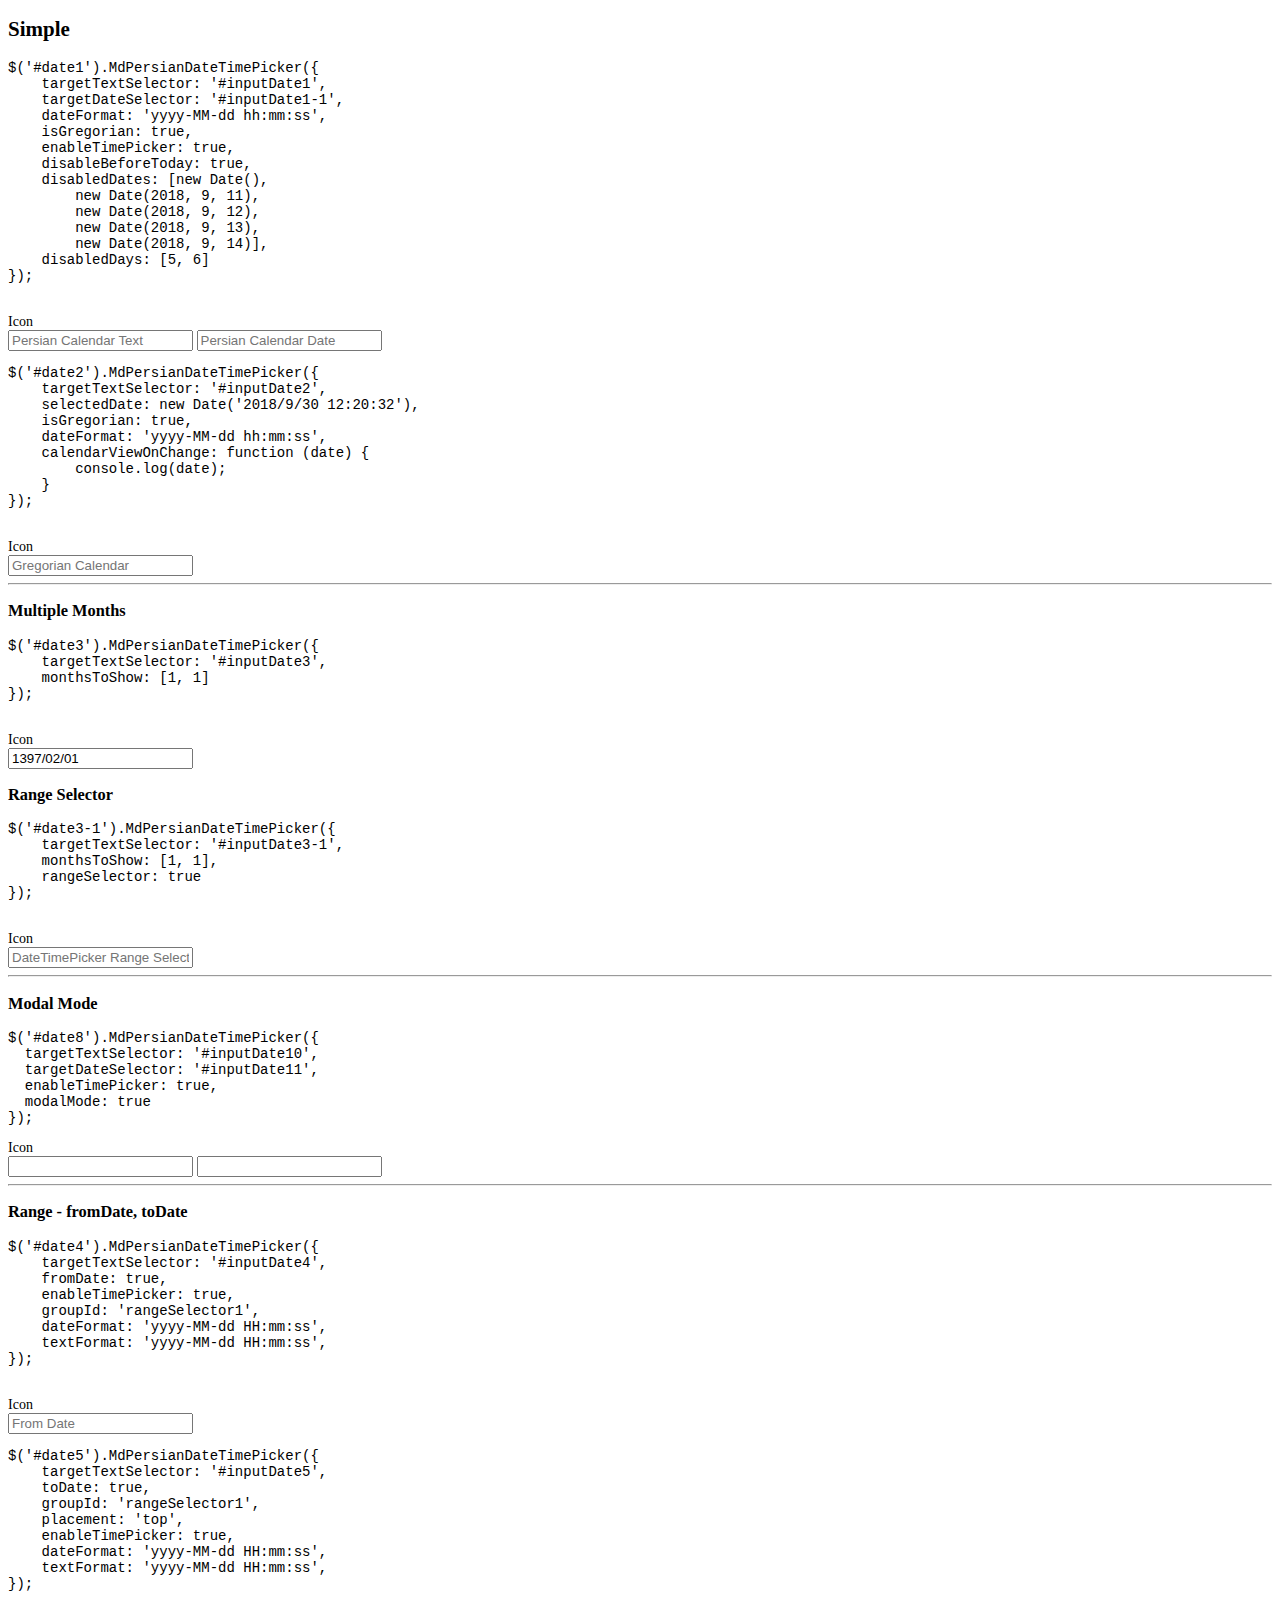
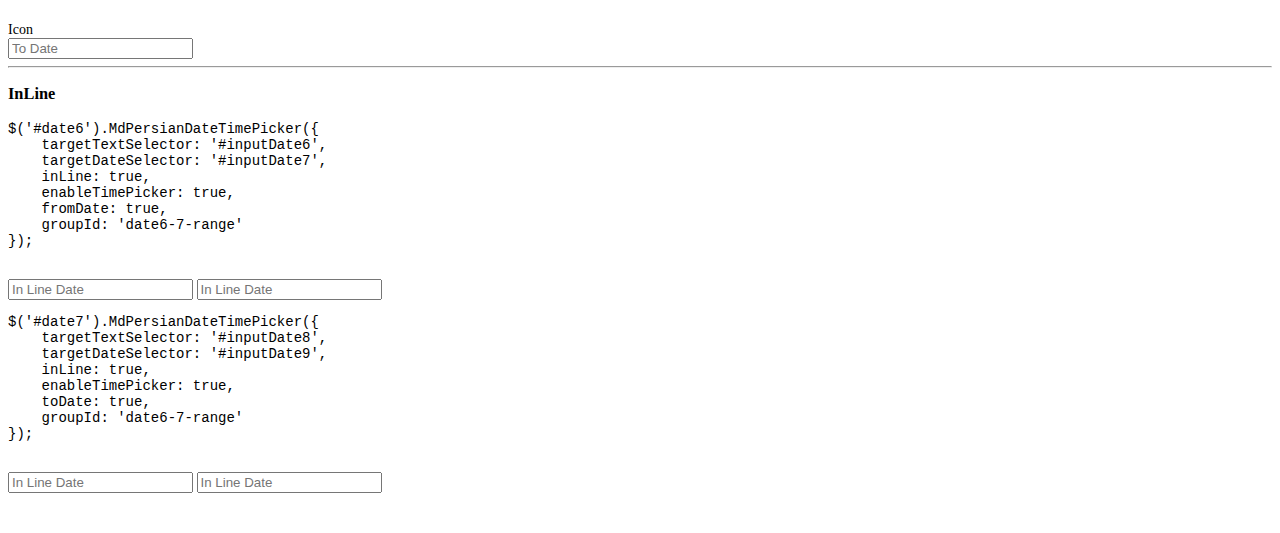
<file: MD.BootstrapPersianDateTimePicker-master-bs4/demo/Samples1.html>
﻿<!DOCTYPE html>
<html lang="en">

<head>
  <meta charset="utf-8" />
  <title>Persian DateTime</title>

  <link rel="stylesheet" href="https://stackpath.bootstrapcdn.com/bootstrap/4.5.0/css/bootstrap.min.css"
    integrity="sha384-9aIt2nRpC12Uk9gS9baDl411NQApFmC26EwAOH8WgZl5MYYxFfc+NcPb1dKGj7Sk" crossorigin="anonymous">
  <script src="https://code.jquery.com/jquery-3.5.1.slim.min.js"
    integrity="sha384-DfXdz2htPH0lsSSs5nCTpuj/zy4C+OGpamoFVy38MVBnE+IbbVYUew+OrCXaRkfj"
    crossorigin="anonymous"></script>
  <script src="https://cdn.jsdelivr.net/npm/popper.js@1.16.0/dist/umd/popper.min.js"
    integrity="sha384-Q6E9RHvbIyZFJoft+2mJbHaEWldlvI9IOYy5n3zV9zzTtmI3UksdQRVvoxMfooAo"
    crossorigin="anonymous"></script>
  <script src="https://stackpath.bootstrapcdn.com/bootstrap/4.5.0/js/bootstrap.min.js"
    integrity="sha384-OgVRvuATP1z7JjHLkuOU7Xw704+h835Lr+6QL9UvYjZE3Ipu6Tp75j7Bh/kR0JKI"
    crossorigin="anonymous"></script>

  <link rel="stylesheet" href="demo.css" />
  <link rel="stylesheet" href="../src/jquery.md.bootstrap.datetimepicker.style.css" />
  <!-- <link rel="stylesheet" href="../dist/jquery.md.bootstrap.datetimepicker.style.css" /> -->
</head>

<body>
  <div class="container">
    <h2>Simple</h2>
    <div class="row">
      <div class="col-sm-6">
        <pre>
$('#date1').MdPersianDateTimePicker({
    targetTextSelector: '#inputDate1',
    targetDateSelector: '#inputDate1-1',
    dateFormat: 'yyyy-MM-dd hh:mm:ss',
    isGregorian: true,
    enableTimePicker: true,
    disableBeforeToday: true,
    disabledDates: [new Date(),
        new Date(2018, 9, 11), 
        new Date(2018, 9, 12), 
        new Date(2018, 9, 13), 
        new Date(2018, 9, 14)],
    disabledDays: [5, 6]
});
                </pre>
        <div class="input-group">
          <div class="input-group-prepend">
            <span class="input-group-text cursor-pointer" id="date1">Icon</span>
          </div>
          <input type="text" id="inputDate1" class="form-control" placeholder="Persian Calendar Text" aria-label="date1"
            aria-describedby="date1">
          <input type="text" id="inputDate1-1" class="form-control" placeholder="Persian Calendar Date"
            aria-label="date11" aria-describedby="date11">
        </div>
      </div>
      <div class="col-sm-6">
        <pre>
$('#date2').MdPersianDateTimePicker({
    targetTextSelector: '#inputDate2',
    selectedDate: new Date('2018/9/30 12:20:32'),
    isGregorian: true,
    dateFormat: 'yyyy-MM-dd hh:mm:ss',
    calendarViewOnChange: function (date) {
        console.log(date);
    }
});
                </pre>
        <div class="input-group">
          <div class="input-group-prepend">
            <span class="input-group-text cursor-pointer" id="date2">Icon</span>
          </div>
          <input type="text" id="inputDate2" class="form-control" placeholder="Gregorian Calendar" aria-label="date2"
            aria-describedby="date2">
        </div>
      </div>
    </div>
    <hr>
    <div class="row">
      <div class="col-sm-6">
        <h3>Multiple Months</h3>
        <pre>
$('#date3').MdPersianDateTimePicker({
    targetTextSelector: '#inputDate3',
    monthsToShow: [1, 1]
});
                </pre>
        <div class="input-group">
          <div class="input-group-prepend">
            <span class="input-group-text cursor-pointer" id="date3">Icon</span>
          </div>
          <input type="text" id="inputDate3" class="form-control" placeholder="DateTimePicker With Multiple Month"
            aria-label="date3" aria-describedby="date3" value="1397/02/01">
        </div>
      </div>
      <div class="col-sm-6">
        <h3>Range Selector</h3>
        <pre>
$('#date3-1').MdPersianDateTimePicker({
    targetTextSelector: '#inputDate3-1',
    monthsToShow: [1, 1],
    rangeSelector: true
});
                </pre>
        <div class="input-group">
          <div class="input-group-prepend">
            <span class="input-group-text cursor-pointer" id="date3-1">Icon</span>
          </div>
          <input type="text" id="inputDate3-1" class="form-control"
            placeholder="DateTimePicker Range Selector With Multiple Months" aria-label="date3-1"
            aria-describedby="date3-1">
        </div>
      </div>
    </div>
    <hr>
    <h3>Modal Mode</h3>
    <pre>
$('#date8').MdPersianDateTimePicker({
  targetTextSelector: '#inputDate10',
  targetDateSelector: '#inputDate11',
  enableTimePicker: true,
  modalMode: true
});
</pre>
    <div class="input-group">
      <div class="input-group-prepend">
        <span class="input-group-text cursor-pointer" id="date8">Icon</span>
      </div>
      <input type="text" id="inputDate10" class="form-control" placeholder="" aria-label="date8"
        aria-describedby="date8">
      <input type="text" id="inputDate11" class="form-control" placeholder="" aria-label="date8"
        aria-describedby="date8">
    </div>
    <hr>
    <h3>Range - fromDate, toDate</h3>
    <div class="row">
      <div class="col-sm-6">
        <pre>
$('#date4').MdPersianDateTimePicker({
    targetTextSelector: '#inputDate4',
    fromDate: true,
    enableTimePicker: true,
    groupId: 'rangeSelector1',
    dateFormat: 'yyyy-MM-dd HH:mm:ss',
    textFormat: 'yyyy-MM-dd HH:mm:ss',
});
                </pre>
        <div class="input-group">
          <div class="input-group-prepend">
            <span class="input-group-text cursor-pointer" id="date4">Icon</span>
          </div>
          <input type="text" id="inputDate4" class="form-control" placeholder="From Date" aria-label="date4"
            aria-describedby="date4">
        </div>
      </div>
      <div class="col-sm-6">
        <pre>
$('#date5').MdPersianDateTimePicker({
    targetTextSelector: '#inputDate5',
    toDate: true,
    groupId: 'rangeSelector1',
    placement: 'top',
    enableTimePicker: true,
    dateFormat: 'yyyy-MM-dd HH:mm:ss',
    textFormat: 'yyyy-MM-dd HH:mm:ss',
});
                </pre>
        <div class="input-group">
          <div class="input-group-prepend">
            <span class="input-group-text cursor-pointer" id="date5">Icon</span>
          </div>
          <input type="text" id="inputDate5" class="form-control" placeholder="To Date" aria-label="date5"
            aria-describedby="date5">
        </div>
      </div>
    </div>
    <hr>
    <h3>InLine</h3>
    <div class="row">
      <div class="col-sm-6">
        <pre>
$('#date6').MdPersianDateTimePicker({
    targetTextSelector: '#inputDate6',
    targetDateSelector: '#inputDate7',
    inLine: true,
    enableTimePicker: true,
    fromDate: true,
    groupId: 'date6-7-range'
});
                </pre>
        <div id="date6"></div>
        <input type="text" id="inputDate6" class="form-control" placeholder="In Line Date" aria-label="In Line Date"
          aria-describedby="date6">
        <input type="text" id="inputDate7" class="form-control" placeholder="In Line Date" aria-label="In Line Date"
          aria-describedby="date6">
      </div>
      <div class="col-sm-6">
        <pre>
$('#date7').MdPersianDateTimePicker({
    targetTextSelector: '#inputDate8',
    targetDateSelector: '#inputDate9',
    inLine: true,
    enableTimePicker: true,
    toDate: true,
    groupId: 'date6-7-range'
});
                </pre>
        <div id="date7"></div>
        <input type="text" id="inputDate8" class="form-control" placeholder="In Line Date" aria-label="In Line Date"
          aria-describedby="In Line Date">
        <input type="text" id="inputDate9" class="form-control" placeholder="In Line Date" aria-label="In Line Date"
          aria-describedby="In Line Date">
      </div>
    </div>
  </div>

  <script src="../src/jquery.md.bootstrap.datetimepicker.js" type="text/javascript"></script>
  <!-- <script src="../dist/jquery.md.bootstrap.datetimepicker.js" type="text/javascript"></script> -->

  <script type="text/javascript">
    $('#date1').MdPersianDateTimePicker({
      targetTextSelector: '#inputDate1',
      targetDateSelector: '#inputDate1-1',
      dateFormat: 'yyyy-MM-dd hh:mm:ss',
      isGregorian: true,
      englishNumber: true,
      enableTimePicker: true,
      disableBeforeToday: true,
      disabledDates: [new Date(), new Date(2018, 9, 11), new Date(2018, 9, 12), new Date(2018, 9, 13),
      new Date(2018, 9, 14)
      ],
      disabledDays: [5, 6]
    });

    $('#fromDateSegment').MdPersianDateTimePicker({
      disableAfterDate: new Date(),
      targetTextSelector: '#inputFromDate',
      targetDateSelector: '#fromdate',
      isGregorian: false,
      enableTimePicker: false,
      englishNumber: false
    });

    $('#date2').MdPersianDateTimePicker({
      targetTextSelector: '#inputDate2',
      selectedDate: new Date('2018/9/30 12:20:32'),
      isGregorian: true,
      dateFormat: 'yyyy-MM-dd hh:mm:ss',
      enableTimePicker: true,
      calendarViewOnChange: function (date) {
        console.log(date);
      }
    });

    $('#date3').MdPersianDateTimePicker({
      targetTextSelector: '#inputDate3',
      monthsToShow: [1, 1],
    });
    $('#date3-1').MdPersianDateTimePicker({
      targetTextSelector: '#inputDate3-1',
      monthsToShow: [1, 1],
      rangeSelector: true
    });

    $('#date4').MdPersianDateTimePicker({
      targetTextSelector: '#inputDate4',
      fromDate: true,
      enableTimePicker: true,
      groupId: 'rangeSelector1',
      dateFormat: 'yyyy-MM-dd HH:mm:ss',
      textFormat: 'yyyy-MM-dd HH:mm:ss',
    });
    $('#date5').MdPersianDateTimePicker({
      targetTextSelector: '#inputDate5',
      toDate: true,
      groupId: 'rangeSelector1',
      placement: 'top',
      enableTimePicker: true,
      dateFormat: 'yyyy-MM-dd HH:mm:ss',
      textFormat: 'yyyy-MM-dd HH:mm:ss',
    });

    $('#date7').MdPersianDateTimePicker({
      targetTextSelector: '#inputDate8',
      targetDateSelector: '#inputDate9',
      inLine: true,
      enableTimePicker: true,
      toDate: true,
      groupId: 'date6-7-range'
    });

    $('#date6').MdPersianDateTimePicker({
      targetTextSelector: '#inputDate6',
      targetDateSelector: '#inputDate7',
      inLine: true,
      enableTimePicker: true,
      fromDate: true,
      groupId: 'date6-7-range'
    });

    $('#date8').MdPersianDateTimePicker({
      targetTextSelector: '#inputDate10',
      targetDateSelector: '#inputDate11',
      enableTimePicker: true,
      modalMode: true
    });

  </script>

  <br><br>
</body>

</html>
</file>
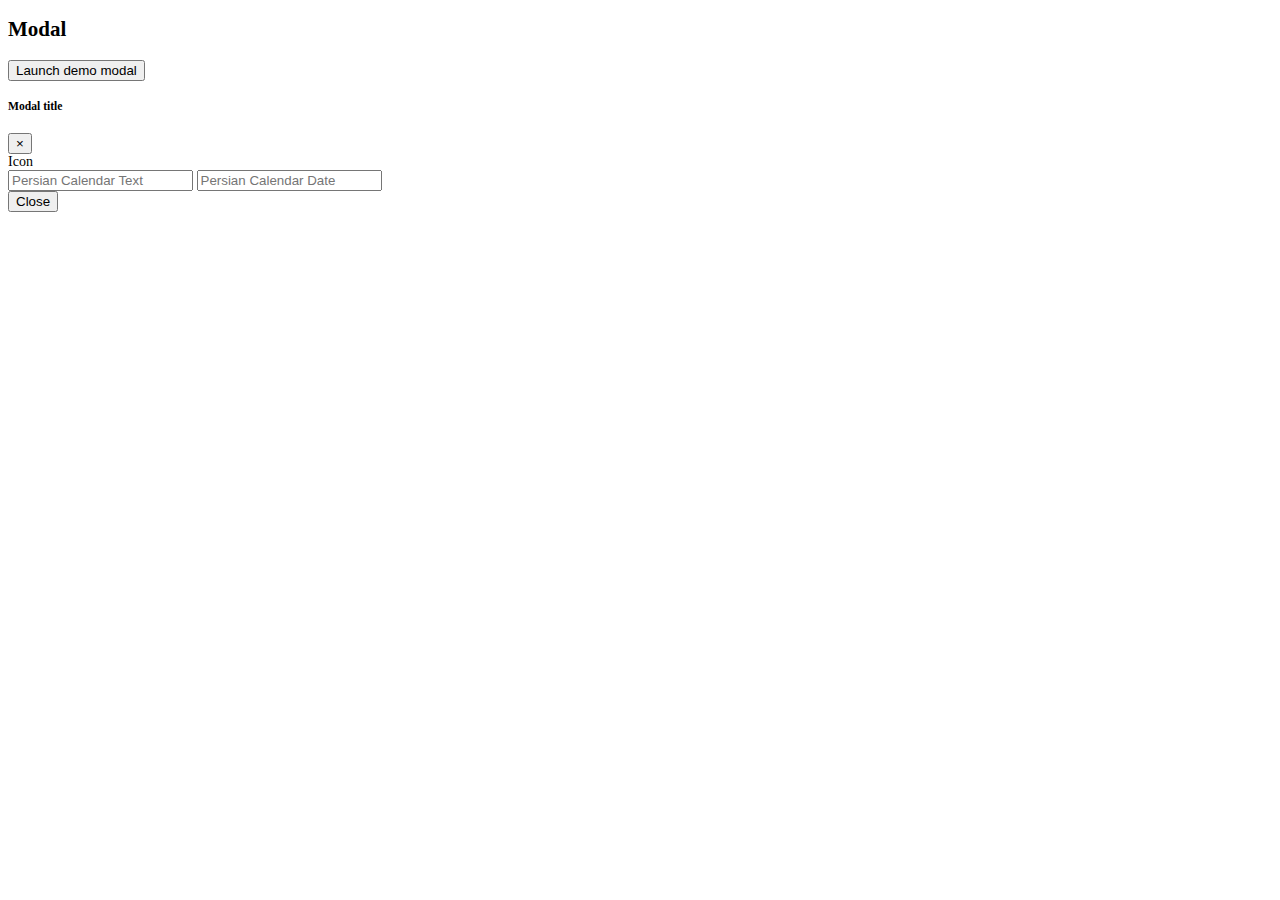
<file: MD.BootstrapPersianDateTimePicker-master-bs4/demo/SamplesModal.html>
﻿<!DOCTYPE html>
<html lang="en">

<head>
    <meta charset="utf-8" />
    <title>Persian DateTime</title>

	<link rel="stylesheet" href="https://stackpath.bootstrapcdn.com/bootstrap/4.5.0/css/bootstrap.min.css"
		integrity="sha384-9aIt2nRpC12Uk9gS9baDl411NQApFmC26EwAOH8WgZl5MYYxFfc+NcPb1dKGj7Sk" crossorigin="anonymous">
	<script src="https://code.jquery.com/jquery-3.5.1.slim.min.js"
		integrity="sha384-DfXdz2htPH0lsSSs5nCTpuj/zy4C+OGpamoFVy38MVBnE+IbbVYUew+OrCXaRkfj"
		crossorigin="anonymous"></script>
	<script src="https://cdn.jsdelivr.net/npm/popper.js@1.16.0/dist/umd/popper.min.js"
		integrity="sha384-Q6E9RHvbIyZFJoft+2mJbHaEWldlvI9IOYy5n3zV9zzTtmI3UksdQRVvoxMfooAo"
		crossorigin="anonymous"></script>
	<script src="https://stackpath.bootstrapcdn.com/bootstrap/4.5.0/js/bootstrap.min.js"
		integrity="sha384-OgVRvuATP1z7JjHLkuOU7Xw704+h835Lr+6QL9UvYjZE3Ipu6Tp75j7Bh/kR0JKI"
		crossorigin="anonymous"></script>

    <link rel="stylesheet" href="demo.css" />
    <link rel="stylesheet" href="../src/jquery.md.bootstrap.datetimepicker.style.css" />
    <!-- <link rel="stylesheet" href="../dist/jquery.md.bootstrap.datetimepicker.style.css" /> -->
</head>

<body>
    <div class="container">
        <h2>Modal</h2>
        <div class="row">
            <div class="col-sm-6">
                <button type="button" class="btn btn-primary" data-toggle="modal" data-target="#exampleModal">
                    Launch demo modal
                </button>
            </div>
        </div>
    </div>

    <!-- Modal -->
    <div class="modal fade" id="exampleModal" role="dialog" aria-labelledby="exampleModalLabel"
        aria-hidden="true">
        <div class="modal-dialog" role="document">
            <div class="modal-content">
                <div class="modal-header">
                    <h5 class="modal-title" id="exampleModalLabel">Modal title</h5>
                    <button type="button" class="close" data-dismiss="modal" aria-label="Close">
                        <span aria-hidden="true">&times;</span>
                    </button>
                </div>
                <div class="modal-body">
                    <div class="input-group">
                        <div class="input-group-prepend">
                            <span class="input-group-text cursor-pointer" id="date1">Icon</span>
                        </div>
                        <input type="text" id="inputDate1-text" class="form-control" placeholder="Persian Calendar Text"
                            aria-label="date1" aria-describedby="date1">
                        <input type="text" id="inputDate1-date" class="form-control" placeholder="Persian Calendar Date"
                            aria-label="date11" aria-describedby="date11">
                    </div>
                </div>
                <div class="modal-footer">
                    <button type="button" class="btn btn-secondary" data-dismiss="modal">Close</button>
                </div>
            </div>
        </div>
    </div>

    <!-- <script src="../src/jquery.md.bootstrap.datetimepicker.js" type="text/javascript"></script> -->
    <script src="../dist/jquery.md.bootstrap.datetimepicker.js" type="text/javascript"></script>

    <script type="text/javascript">

        $('#date1').MdPersianDateTimePicker({
            targetTextSelector: '#inputDate1-text',
            targetDateSelector: '#inputDate1-date',
            enableTimePicker: true
        });

    </script>

    <br><br>
</body>

</html>
</file>
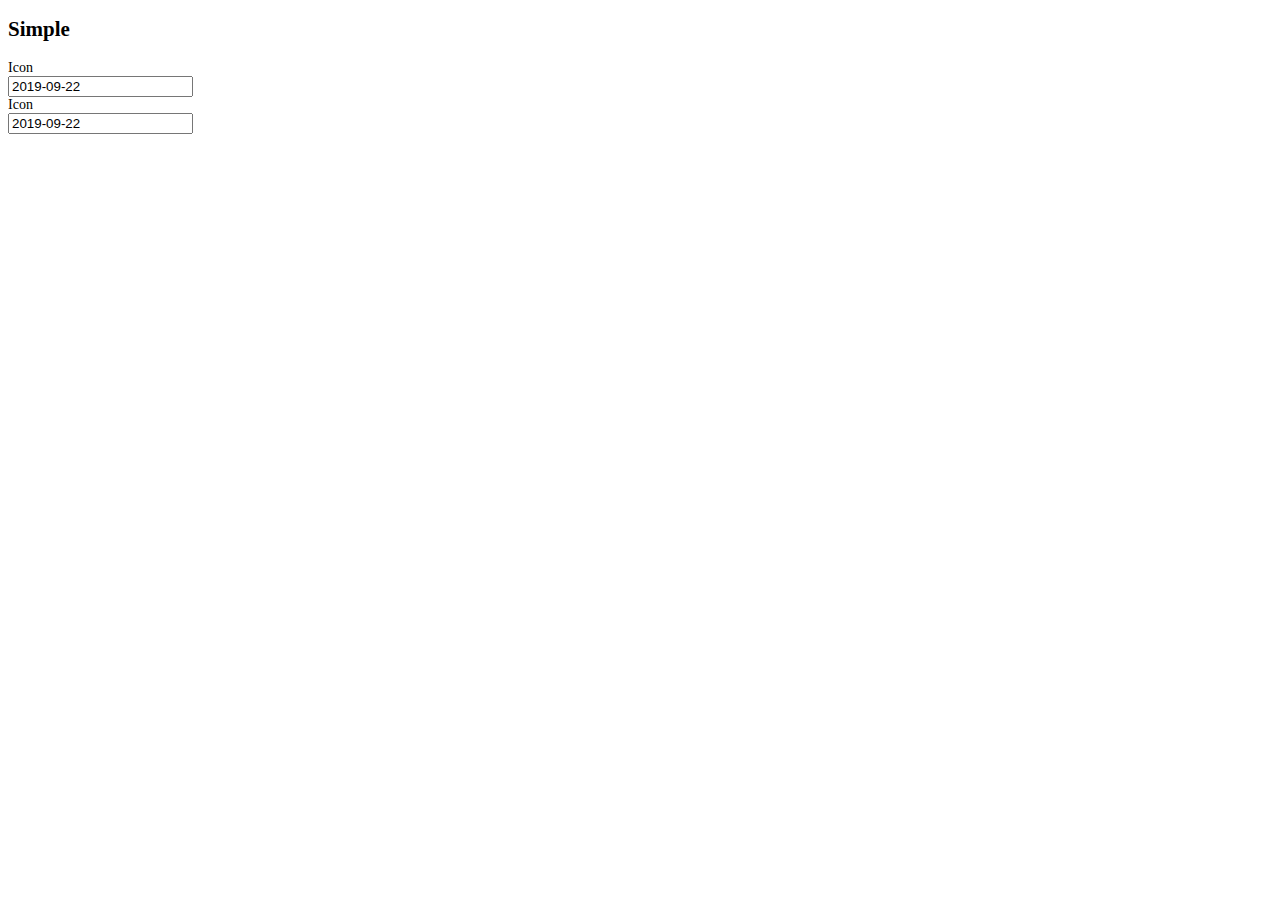
<file: MD.BootstrapPersianDateTimePicker-master-bs4/demo/SamplesToDebug.html>
﻿<!DOCTYPE html>
<html lang="en">

<head>
    <meta charset="utf-8"/>
    <title>MD Persian DateTime To Debug</title>

    <link rel="stylesheet" href="https://stackpath.bootstrapcdn.com/bootstrap/4.5.0/css/bootstrap.min.css"
          integrity="sha384-9aIt2nRpC12Uk9gS9baDl411NQApFmC26EwAOH8WgZl5MYYxFfc+NcPb1dKGj7Sk" crossorigin="anonymous">
    <script src="https://code.jquery.com/jquery-3.5.1.slim.min.js"
            integrity="sha384-DfXdz2htPH0lsSSs5nCTpuj/zy4C+OGpamoFVy38MVBnE+IbbVYUew+OrCXaRkfj"
            crossorigin="anonymous"></script>
    <script src="https://cdn.jsdelivr.net/npm/popper.js@1.16.0/dist/umd/popper.min.js"
            integrity="sha384-Q6E9RHvbIyZFJoft+2mJbHaEWldlvI9IOYy5n3zV9zzTtmI3UksdQRVvoxMfooAo"
            crossorigin="anonymous"></script>
    <script src="https://stackpath.bootstrapcdn.com/bootstrap/4.5.0/js/bootstrap.min.js"
            integrity="sha384-OgVRvuATP1z7JjHLkuOU7Xw704+h835Lr+6QL9UvYjZE3Ipu6Tp75j7Bh/kR0JKI"
            crossorigin="anonymous"></script>

    <link rel="stylesheet" href="demo.css"/>
    <link rel="stylesheet" href="../src/jquery.md.bootstrap.datetimepicker.style.css"/>
</head>

<body>
<div class="container">
    <h2>Simple</h2>
    <div class="row">
        <div class="col-sm-4">
            <div class="input-group">
                <div class="input-group-prepend">
                    <span class="input-group-text cursor-pointer dt_class">Icon</span>
                </div>
                <input type="text" id="inputDate3" class="form-control" value="2019-09-22">
            </div>
            <label class="showDate_class"> </label>
        </div>
        <div class="col-sm-4">
            <div class="input-group">
                <div class="input-group-prepend">
                    <span class="input-group-text cursor-pointer dt_class">Icon</span>
                </div>
                <input type="text" id="inputDate2" class="form-control" value="2019-09-22">
            </div>
            <label class="showDate_class"> </label>
        </div>
    </div>
</div>

<script src="../src/jquery.md.bootstrap.datetimepicker.js" type="text/javascript"></script>

<script type="text/javascript">
    $(document).ready(function () {
        $(".dt_class").MdPersianDateTimePicker({
            targetDateSelector: "#inputDate3",
            targetTextSelector: "#showDate_class",
            textFormat: " dddd dd MMMM yyyy ",
            isGregorian: false,
            modalMode: true
        });
    });
</script>

<br><br>
</body>

</html>
</file>
<file: demo.css>
body, table {
    font-family: 'Segoe UI', Tahoma;
    font-size: 14px;
}

.cursor-pointer {
    cursor: pointer;
}
</file>
<file: cssMainPage.css>
.main-text {
    padding: 50px;
}

.introduction {
    margin-top: 100px;
    margin-bottom: 100px;
}

.introduction img {
    width: 100%;
    height: auto;

    margin-bottom: 50px;
}

#navigation_bar li{
    text-align: center;
    width: 20%;
    min-width: 130px;
}

#sign_in_button {
    position: absolute;
    right: 110px;
    top: 10px;
}

#sign_up_button {
    position: absolute;
    right: 10px;
    top: 10px;
}

.contact-us-section{
    margin: 30px 0px 30px;
}



.carousel-div{
    margin-bottom: 50px;
    margin-top: 50px;
}

#carouselExampleIndicators {
    position: relative;
}

#carouselExampleIndicators p {
    color: #2c2c2c;
    background-color: rgb(218, 231, 239);
    border-radius: 10px;
}

.carousel-item > div {
    position: absolute;
    bottom: 0;
}


#gallery img {
    margin: 10px 0 10px;
}

#header {

    background-image: url("images/backg1.jpg");
    height: 600px;
    background-attachment: fixed;
    background-position: left;

    background-repeat: no-repeat;
    background-size: cover;


    filter: grayscale(60%);
}

#fixed_image1{
    background-image: url("images/fixedimage1.jpg");
    background-attachment: fixed;
    background-size: cover;
    background-position: center;
    min-height: 500px;
    background-repeat: no-repeat;
    margin: 30px 0 30px;
}


#fixed_image2{
    background-image: url("images/fixedimage2.jpg");
    background-attachment: fixed;
    background-size: cover;
    background-position: center;
    min-height: 500px;
    background-repeat: no-repeat;
    margin: 30px 0 30px;
}

#map {
    margin: 60px 0 30px;
}

#date_picker_section .input-group{
    margin: 20px 0 20px;
}


#footer {
    margin-bottom: 50px;
}
#footer a{
    margin-bottom: 10px;
}
</file>
<file: fontFile.css>
*{
    font-family: "Century Gothic";
}

.intro_text h3{
    font-weight: bold;
    font-size: 150%;
}

#menu_elements{
    font-weight: bolder;
    font-size: 100% ;
}
#footer{
    font-weight: bold;
}
#menu_elements li > a {
    font-size: 150%;
}

.modal_close{
    font-size: smaller;
}
</file>
<file: CalcSS3.css>
/* ------- calculator housing ------- */

.calc-main {
	display: block;
	/* width: 480px; */ /* only needed in Chrome extension */
	padding: 16px 10px 18px;
	font: bold 15px/28px Arial, Helvetica, sans-serif;
	border-radius: 12px;
	box-shadow:
		inset  0px -38px 5px rgba(  0,   0,   0, 0.8),
		inset  0px   6px 4px rgba(255, 255, 255, 0.25),
		inset  0px   2px 1px rgba(255, 255, 255, 0.25),
		inset  3px   0px 3px rgba(255, 255, 255, 0.25),
		inset -4px   0px 4px rgba(  0,   0,   0, 0.75);
	background: #141414; /* Old browsers */
	background: -moz-linear-gradient(top,  #141414 45%, #282828 80%); /* FF3.6+ */
	background: -webkit-gradient(linear, left top, left bottom, color-stop(45%,#141414), color-stop(80%,#282828)); /* Chrome,Safari4+ */
	background: -webkit-linear-gradient(top,  #141414 45%,#282828 80%); /* Chrome10+,Safari5.1+ */
	background: -o-linear-gradient(top,  #141414 45%,#282828 80%); /* Opera 11.10+ */
	background: -ms-linear-gradient(top,  #141414 45%,#282828 80%); /* IE10+ */
	background: linear-gradient(to bottom,  #141414 45%,#282828 80%); /* W3C */
	filter: progid:DXImageTransform.Microsoft.gradient( startColorstr='#141414', endColorstr='#282828',GradientType=0 ); /* IE6-9 */
}
.calc-main:after {
	content: "";
	display: block;
	clear: both;
}
.calc-small {
	/* width: 240px; */ /* only needed in Chrome extension */
}

/* --------- display --------- */

.calc-display {
	position: relative;
	height: 60px;
	margin: 0 5px 6px 5px;
	padding: 0 8px;
	border-radius: 5px;
	box-shadow:
		inset 0 30px 1px rgba(255, 255, 255, 0.25),
		inset 0 -1px 2px rgba(255, 255, 255, 0.5),
		inset 0  2px 3px rgba(  0,   0,   0, 0.40);
	font-size: 45px;
	line-height: 61px;
	text-align: right;
	white-space: nowrap;
	color: #333;
	cursor: default;
	text-shadow: 0 -1px 0 rgba(0, 0, 0, 0.01); /* for nicer/smoother rendering */
	background: #edefe0; /* Old browsers */
	background: -moz-linear-gradient(top,  #edefe0 45%, #babea2 80%); /* FF3.6+ */
	background: -webkit-gradient(linear, left top, left bottom, color-stop(45%,#edefe0), color-stop(80%,#babea2)); /* Chrome,Safari4+ */
	background: -webkit-linear-gradient(top,  #edefe0 45%,#babea2 80%); /* Chrome10+,Safari5.1+ */
	background: -o-linear-gradient(top,  #edefe0 45%,#babea2 80%); /* Opera 11.10+ */
	background: -ms-linear-gradient(top,  #edefe0 45%,#babea2 80%); /* IE10+ */
	background: linear-gradient(to bottom,  #edefe0 45%,#babea2 80%); /* W3C */
	filter: progid:DXImageTransform.Microsoft.gradient( startColorstr='#edefe0', endColorstr='#babea2',GradientType=0 ); /* IE6-9 */
}
.calc-rad {
	position: absolute;
	bottom: 2px;
	font-size: 14px;
	line-height: 14px;
	left: 11px;
}
.calc-small .calc-rad {
	display: none;
}
.calc-hold {
	position: absolute;
	right: 5px;
	bottom: 1px;
	font-size: 8px;
	line-height: 13px;
	color: #666;
	height: 12px;
}

/* ----- display helper buttons ----- */

.calc-buttons {
	position: absolute;
	top: 2px;
	left: 2px;
	opacity: .35;
	height: 14px;
	width: 14px;
	transition:
		opacity 0.15s ease-in;
}
.calc-buttons:hover {
	opacity: 0.75;
	height: 100%;
	width: 17px;
}
.calc-buttons div {
	position: absolute;
	top: 1px;
	height: 11px;
	width: 11px;
	font-size: 8px;
	text-align: center;
	text-decoration: none;
	line-height: 12px;
	text-indent: 1px;
	color: #333;
	cursor: default;
	border-radius: 50%;
	border: 1px solid #444;
}
.calc-buttons .calc-smaller {
	opacity: 0;
}
.calc-buttons .calc-ln {
	font-size: 17px;
	line-height: 2px;
	overflow: hidden;
	opacity: 0;
}
.calc-buttons:hover div {
	transition:
		opacity 0.15s ease-in,
		top 0.25s ease-out;
}

.calc-buttons:hover .calc-smaller {
	top: 15px;
	opacity: 0.75;
}
.calc-buttons:hover .calc-ln {
	top: 29px;
	opacity: 0.75;
}
.calc-buttons .calc-info:hover, .calc-buttons .calc-smaller:hover, .calc-buttons .calc-ln:hover {
	opacity: 1;
}

/* -------- key board -------- */

.calc-left, .calc-right {
	position: relative;
	float: left;
	width: 240px;
}

.calc-small .calc-left {
	display: none;
}
.calc-f17 {
	font-size: 17px;
}
.calc-f18 {
	font-size: 18px;
}
.calc-f19 {
	font-size: 19px;
}
.calc-f21 {
	font-size: 21px;
}
.calc-main textarea {
	position: absolute;
	width: 1px;
	height: 1px;
	left: 4px;
	top: 4px;
	border: 0;
	background-color: transparent;
}

/* -------- key board keys -------- */

.calc-left > div, .calc-right > div {
	margin: 5px 4px;
	position: relative;
	width: 50px;
	height: 28px;
	background-color: #4c5356;
	border: 1px solid black;
	box-shadow: 0 1px rgba(255, 255, 255, 0.1);
	border-radius: 6px;
	overflow: hidden;
	float: left;
	cursor: default;
}
.calc-left > div > div, .calc-right > div > div {
	position: absolute;
	top: 0px;
	right: 0px;
	height: 28px;
	left: 0px;
	width: 100%;
	border: 1px solid #000;
	border-radius: 6px;
	color: #eee;
	text-shadow: 0 -1px 0 rgba(0, 0, 0, 0.5);
	text-align: center;
	background: #656e72;
	
	border-top-left-radius: 6px;
	border-top-right-radius: 6px;
	border-bottom-left-radius: 26px 6px;
	border-bottom-right-radius: 26px 6px;
	box-shadow:
		inset 0 -15px 1px rgba(  0,   0,   0, 0.25),
		inset 0   1px 1px rgba(255, 255, 255, 0.4),
		inset 0   6px 6px rgba(255, 255, 255, 0.25);
	border: none;
}
.calc-left > div > div:hover, .calc-right > div > div:hover {
	text-shadow:
		0px  0px  8px  rgb(255, 230, 186),
		0px  0px 22px  rgb(255, 255, 255),
		0px -1px  0px rgba(  0,   0,   0, 0.5);
}
.calc-right .calc-eq {
	height: 68px;
	position: absolute;
	bottom: 0;
	right: 0;
	background-color: #EA6811;
}
.calc-down {
	padding-top: 40px;
}
.calc-radxy sup {
	padding-bottom: 4px;
	display: block;
	position: absolute;
	left: 14px;
	top: 6px;
}
.calc-radxy em {
	font-weight: normal;
	font-size: 16px;
	padding-right: 2px;
}
.calc-right .calc-zero {
	width: 110px;
}
.calc-right .calc-zero div {
	text-align: left;
}
.calc-right .calc-zero span {
	padding-left: 22px;
}
.calc-blank {
	border-color: transparent;
	background: none;
	background-image: none;
	box-shadow: none;
	clear: right;
}
.calc-right .calc-brown > div {
	background-color: #635045;
}
.calc-right .calc-brown {
	background-color: #4b3c34;
}

.calc-right .calc-black > div {
	background-color: #000;
	box-shadow:
		inset 0 -13px 1px rgba(50,   50,  50, 0.5),
		inset 0   1px 1px rgba(255, 255, 255, 0.25),
		inset 0   8px 6px rgba(255, 255, 255, 0.2);
}
.calc-right .calc-black {
	background-color: #181818;
}
.calc-right .calc-orange > div {
	background-color: #FF7113;
	box-shadow:
		inset 0 -13px 1px rgba(148,  77,  18, 0.20),
		inset 0  7px  6px rgba(255, 255, 255, 0.3),
		inset 0  6px  6px rgba(255, 255, 255, 0.1);
}
.calc-left > div:active, .calc-right > div:active,
.calc-left .calc-press, .calc-right .calc-press {
	box-shadow:
		inset 0 -9px 6px rgba(255, 255, 255, 0.35),
			  0  1px     rgba(255, 255, 255, 0.15);
}
.calc-left > div:active > div, .calc-right > div:active > div,
.calc-left .calc-press > div, .calc-right .calc-press > div {
	background: none;
	box-shadow:
		inset 0 1px 1px rgba(255, 255, 255, 0.3);
}
.calc-left .calc-active, .calc-right .calc-active {
	box-shadow:
		 1px  1px     rgb(220, 220, 240),
		-1px -1px     rgb(220, 220, 240),
		 1px -1px     rgb(220, 220, 240),
		-1px  1px     rgb(220, 220, 240),
		 2px  2px 2px rgb(220, 220, 240),
		-2px -2px 2px rgb(220, 220, 240),
		 2px -2px 2px rgb(220, 220, 240),
		-2px  2px 2px rgb(220, 220, 240);
	border-color: #333;
}
.calc-left .calc-second {
	background-color: #222;
}
.calc-left .calc-second div {
	text-shadow: 0 1px 0 rgba(0, 0, 0, 0.7);
	color: #EA6811;
}
sup, sub {
	font-size: 10px;
	line-height: 0;
	padding-left: 1px;
}
</file>
<file: MD.BootstrapPersianDateTimePicker-master-bs4/demo/demo.css>
body, table {
    font-family: 'Segoe UI', Tahoma;
    font-size: 14px;
}

.cursor-pointer {
    cursor: pointer;
}
</file>
